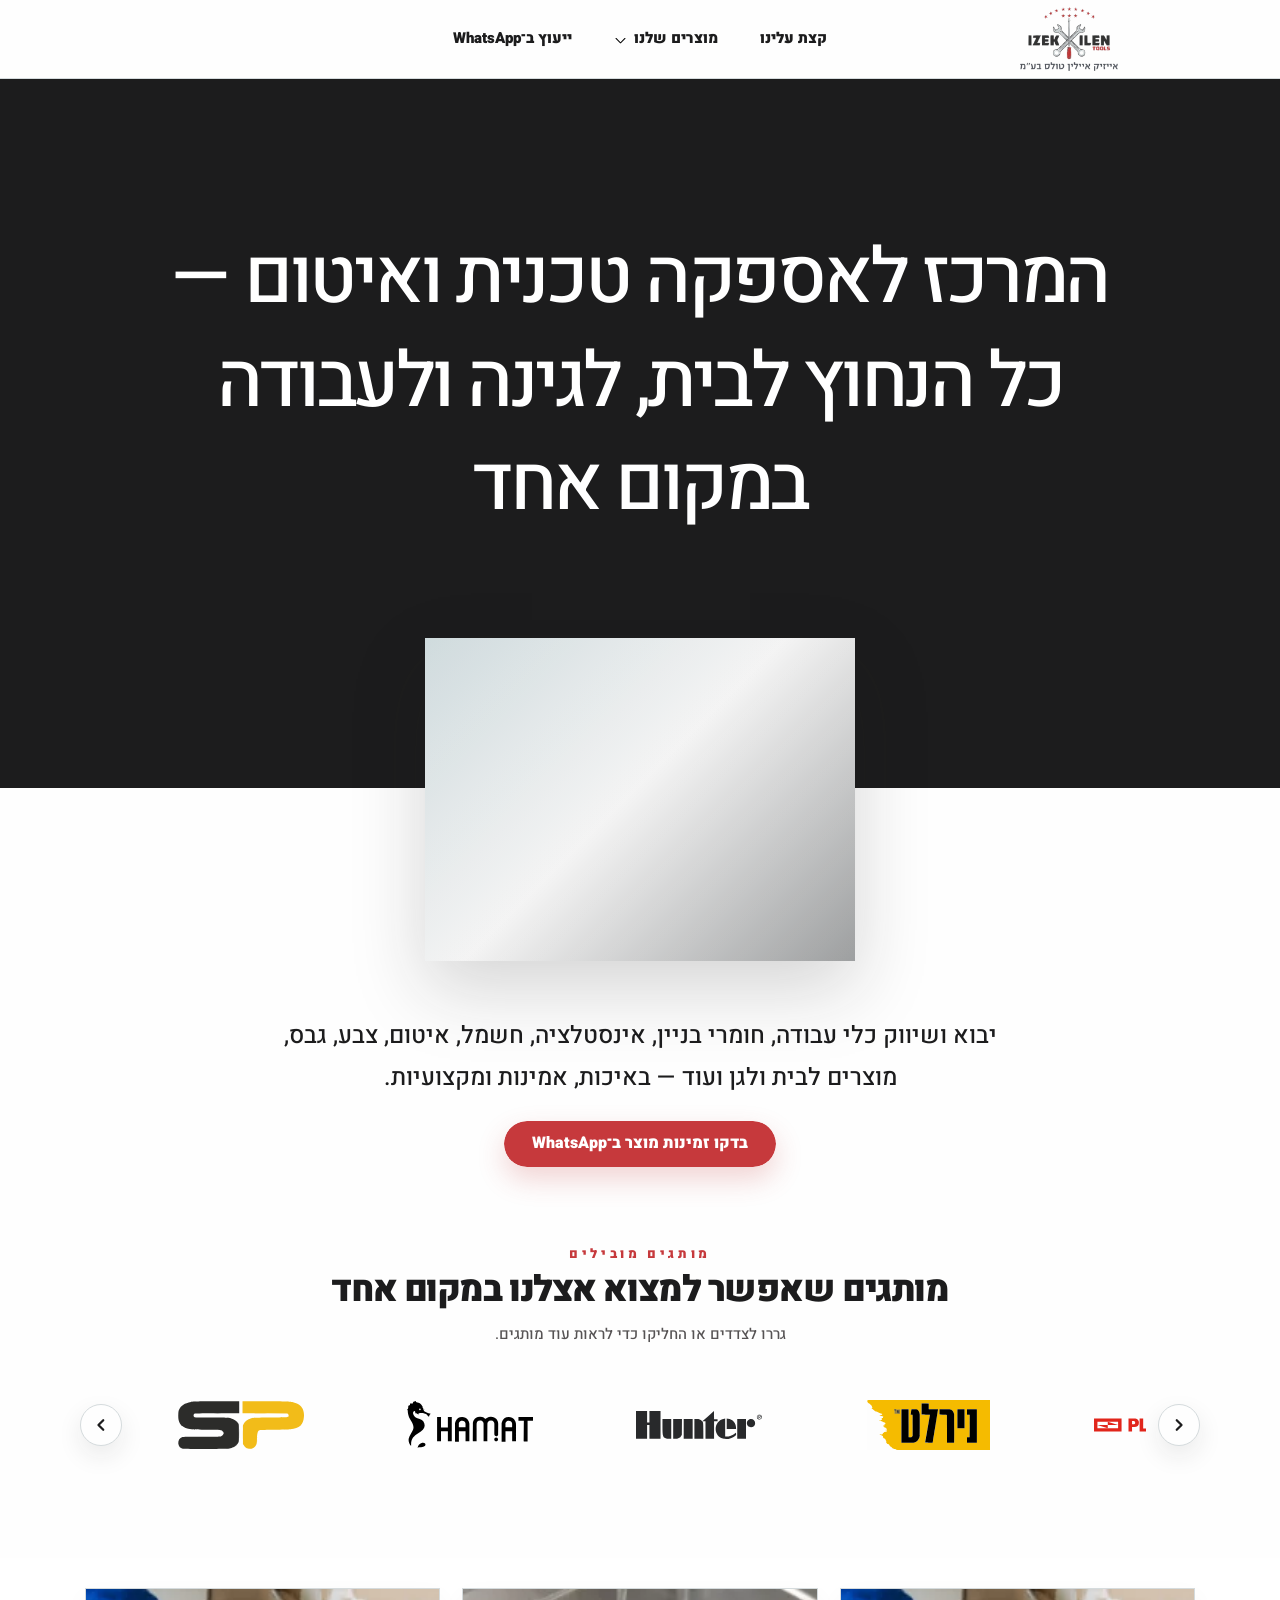
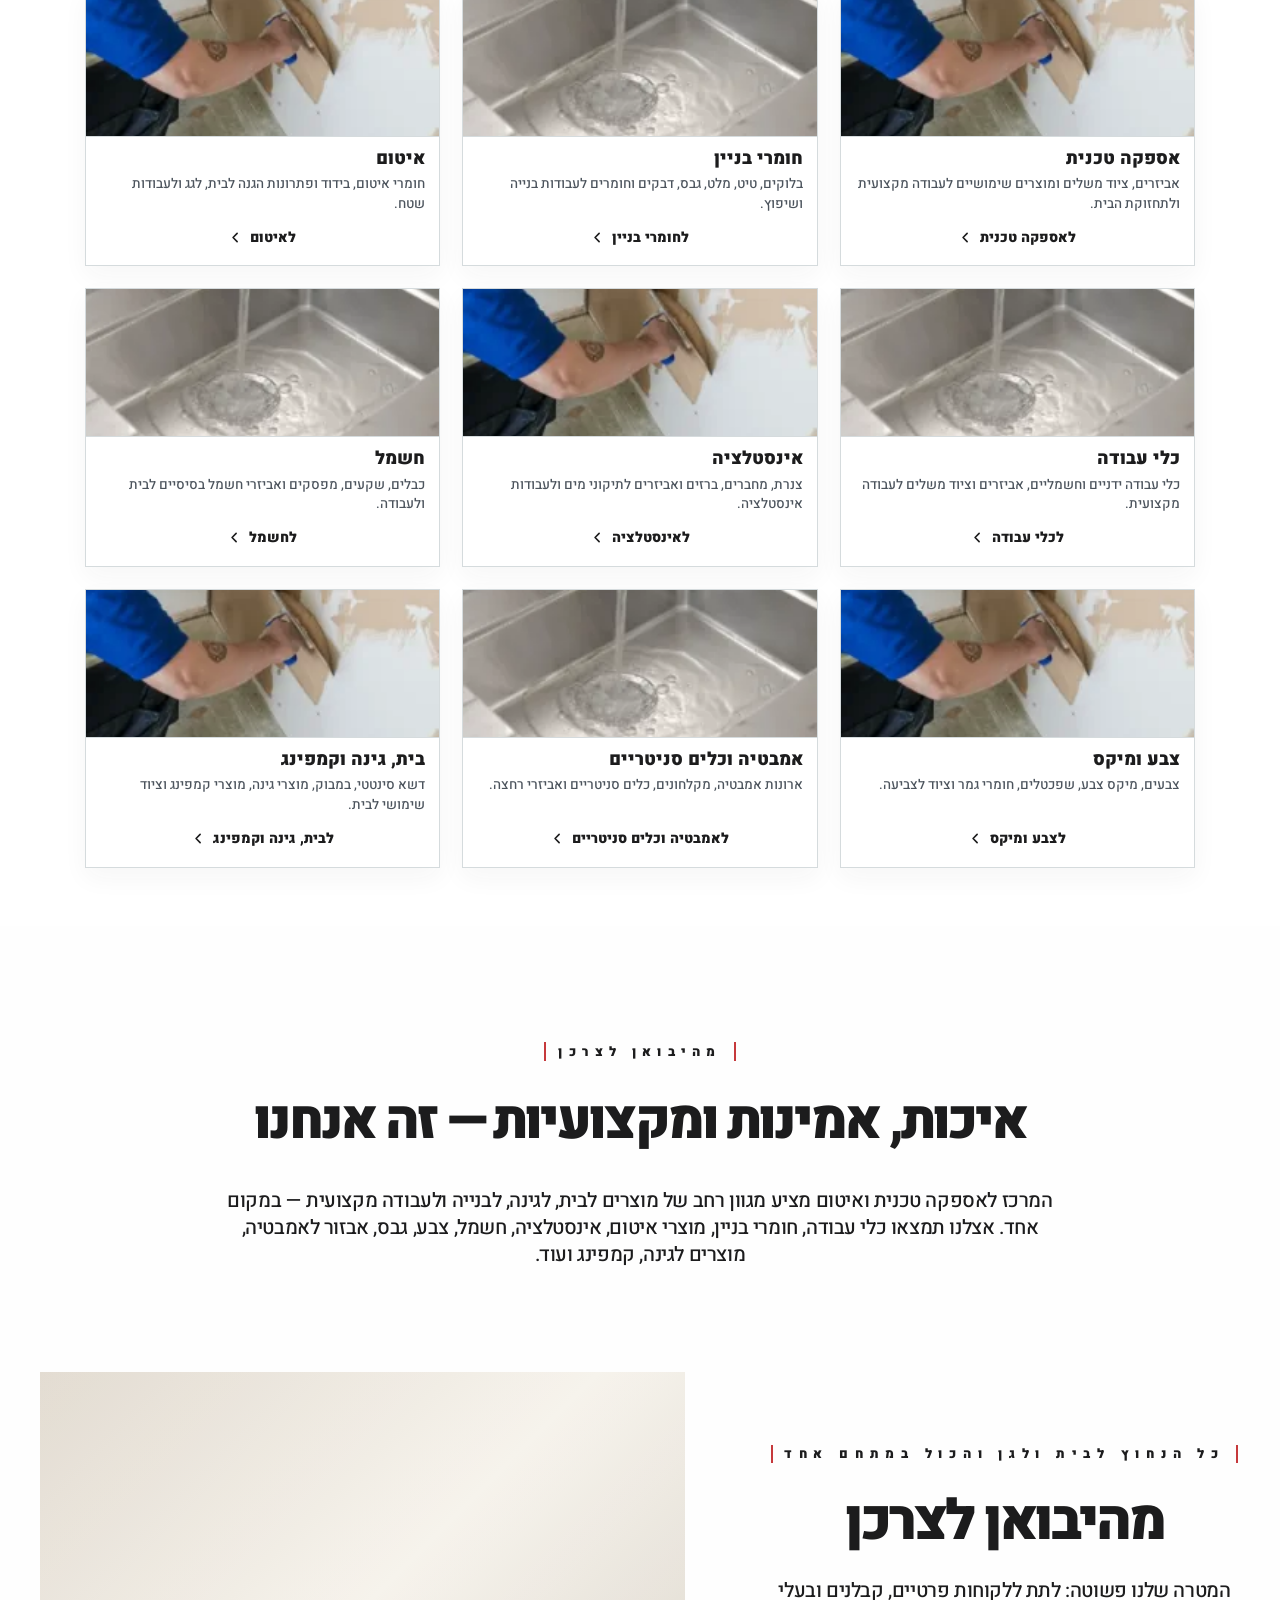
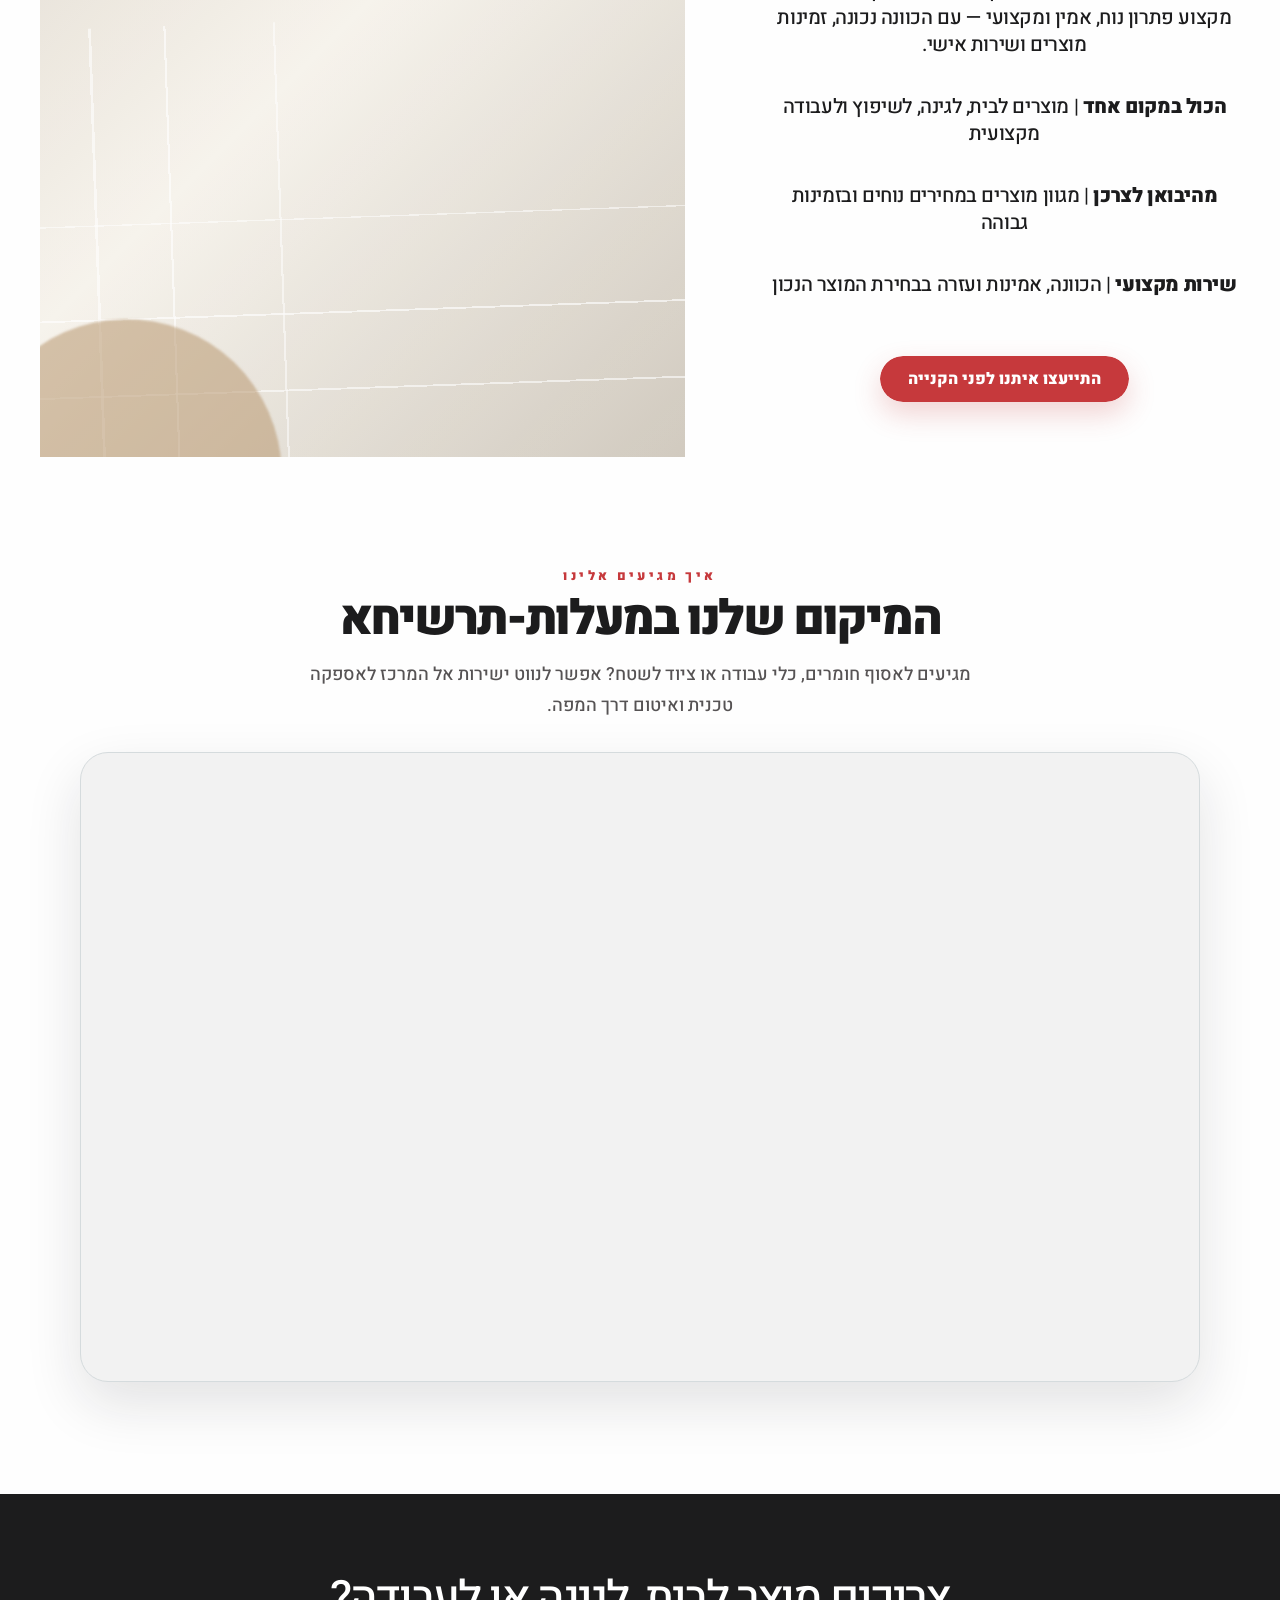
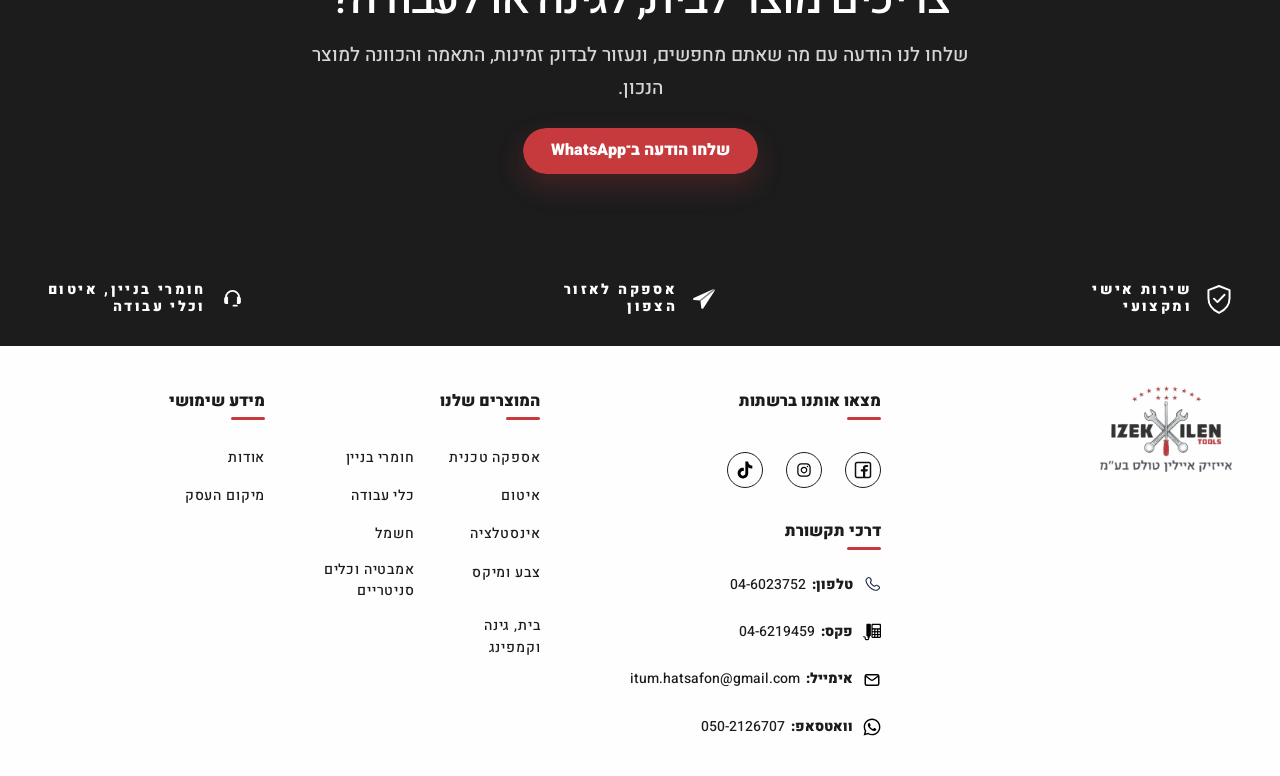
<file: index.html>
﻿
<!DOCTYPE html>

<html dir="rtl" lang="he">
<head>
<meta charset="utf-8"/>
<meta content="width=device-width, initial-scale=1.0" name="viewport"/>
<title>המרכז לאספקה טכנית ואיטום | חומרי איטום וכלי עבודה בצפון</title>
<meta content="המרכז לאספקה טכנית ואיטום במעלות-תרשיחא: חומרי איטום, חומרי בניין, כלי עבודה ואספקה טכנית. מתקשרים או שולחים WhatsApp לקבלת הכוונה וזמינות." name="description"/>
<meta property="og:locale" content="he_IL"/>
<meta property="og:type" content="website"/>
<meta property="og:site_name" content="המרכז לאספקה טכנית ואיטום"/>
<meta property="og:title" content="המרכז לאספקה טכנית ואיטום | חומרי איטום וכלי עבודה בצפון"/>
<meta property="og:description" content="המרכז לאספקה טכנית ואיטום במעלות-תרשיחא: חומרי איטום, חומרי בניין, כלי עבודה ואספקה טכנית. מתקשרים או שולחים WhatsApp לקבלת הכוונה וזמינות."/>
<meta name="twitter:card" content="summary"/>
<meta name="twitter:title" content="המרכז לאספקה טכנית ואיטום | חומרי איטום וכלי עבודה בצפון"/>
<meta name="twitter:description" content="המרכז לאספקה טכנית ואיטום במעלות-תרשיחא: חומרי איטום, חומרי בניין, כלי עבודה ואספקה טכנית. מתקשרים או שולחים WhatsApp לקבלת הכוונה וזמינות."/>
<link rel="preload" href="assets/fonts/heebo/heebo-v28-hebrew_latin-500.woff2" as="font" type="font/woff2" crossorigin/>
<style>@font-face{font-family:"Heebo";font-style:normal;font-weight:500;font-display:swap;src:url("assets/fonts/heebo/heebo-v28-hebrew_latin-500.woff2") format("woff2");}@font-face{font-family:"Heebo";font-style:normal;font-weight:900;font-display:swap;src:url("assets/fonts/heebo/heebo-v28-hebrew_latin-900.woff2") format("woff2");}</style>
<link rel="preload" href="assets/css/site-shell.min.css" as="style" onload="this.onload=null;this.rel='stylesheet'"/>
<noscript><link rel="stylesheet" href="assets/css/site-shell.min.css"/></noscript>
<style data-critical>:root{--brand-dark:#1c1c1d;--brand-red:#c6393c;--steel-light:#c9d6d9;--steel:#909293;--white:#fefefe;--soft-bg:#f2f2f2;--border:#d5dbdd;} *{box-sizing:border-box;} html,body{width:100%;max-width:100%;overflow-x:hidden;} body{margin:0;font-family:"Heebo",Arial,sans-serif;font-weight:500;line-height:1.7;color:var(--brand-dark);background:var(--white);-webkit-text-size-adjust:100%;text-size-adjust:100%;} a{color:inherit;text-decoration:none;} img,svg{display:block;max-width:100%;} .page{min-height:100vh;min-width:0;max-width:100%;background:var(--white);} .container{width:min(1120px,calc(100% - 40px));min-width:0;max-width:100%;margin:0 auto;} .site-header{position:sticky;top:0;z-index:50;background:var(--white);border-bottom:1px solid var(--border);} .header-inner{height:78px;display:grid;grid-template-columns:180px 1fr 180px;align-items:center;gap:24px;} .logo{justify-self:end;display:inline-flex;align-items:center;justify-content:center;min-width:0;} .brand-logo-image{width:auto;height:auto;min-width:0;object-fit:contain;} .brand-logo-image--header{max-width:150px;max-height:64px;} .main-nav{justify-self:center;display:flex;align-items:center;gap:42px;font-size:15px;font-weight:900;} .main-nav a,.desktop-products-toggle{position:relative;padding:8px 0;} .desktop-products-item{position:relative;display:inline-flex;align-items:center;} .desktop-products-toggle{appearance:none;display:inline-flex;align-items:center;gap:7px;border:0;color:inherit;background:transparent;font:inherit;line-height:inherit;direction:rtl;} .desktop-products-toggle__icon{width:13px;height:13px;flex:0 0 auto;margin-top:2px;object-fit:contain;} .desktop-products-menu{position:fixed;top:78px;right:0;left:0;z-index:70;visibility:hidden;pointer-events:none;opacity:0;} .header-action{justify-self:start;} .mobile-menu-toggle,.mobile-menu{display:none;} .hero{min-width:0;max-width:100%;background:var(--white);} .hero-dark{position:relative;z-index:1;display:flex;align-items:center;justify-content:center;padding:148px 0 250px;color:#fff;background:var(--brand-dark);text-align:center;} .hero-title{max-width:980px;margin:0 auto;font-size:clamp(42px,6vw,78px);line-height:1.35;font-weight:500;letter-spacing:-0.045em;text-align:center;overflow-wrap:anywhere;} .hero-support{position:relative;z-index:2;display:flow-root;padding:0 0 62px;background:var(--white);text-align:center;} .hero-image-bridge{position:relative;z-index:2;margin-top:-150px;margin-bottom:54px;} .hero-image-bridge__card{position:relative;width:min(430px,100%);aspect-ratio:4 / 3;margin:0 auto;overflow:hidden;background:linear-gradient(rgba(255,255,255,0.12),rgba(255,255,255,0.12)),linear-gradient(135deg,var(--steel-light),var(--soft-bg) 48%,var(--steel));box-shadow:0 28px 70px rgba(28,28,29,0.18);} .hero-support p{max-width:760px;margin:0 auto 22px;color:var(--brand-dark);font-size:clamp(18px,2vw,24px);line-height:1.75;font-weight:500;overflow-wrap:anywhere;} .btn{--button-bg:var(--brand-red);--button-bg-hover:var(--brand-dark);--button-text:#fff;--button-text-hover:#fff;position:relative;z-index:1;display:inline-flex;align-items:center;justify-content:center;min-height:46px;max-width:100%;padding:11px 28px;overflow:hidden;border:0;border-radius:999px;color:var(--button-text);background:transparent;font-size:16px;line-height:1.2;font-weight:900;text-align:center;white-space:normal;direction:rtl;isolation:isolate;transition:color 0.18s ease 0.1s,transform 0.3s ease,box-shadow 0.3s ease;} .btn::before,.btn::after{content:"";position:absolute;inset-block:0;right:0;border-radius:inherit;pointer-events:none;} .btn::after{width:100%;background:var(--button-bg);z-index:-2;} .btn::before{width:0;background:var(--button-bg-hover);z-index:-1;transition:width 0.34s ease;} .btn:hover,.btn:focus-visible,.btn:active{color:var(--button-text-hover);} .btn:hover{transform:translateY(-1px);} .btn:hover::before,.btn:focus-visible::before,.btn:active::before{width:100%;} .btn-primary{box-shadow:0 12px 28px rgba(198,57,60,0.22);} .btn-primary:hover,.btn-primary:focus-visible{box-shadow:0 16px 34px rgba(28,28,29,0.22);} .skip-link{position:absolute;top:12px;right:12px;z-index:10000;display:inline-flex;align-items:center;justify-content:center;min-height:44px;padding:10px 18px;border:2px solid var(--brand-red);border-radius:999px;color:var(--brand-dark);background:#fff;font-size:15px;line-height:1.2;font-weight:900;transform:translateY(-150%);} .skip-link:focus,.skip-link:focus-visible{transform:translateY(0);} #main-content:focus{outline:none;}:where(a,button,[tabindex]:not([tabindex="-1"])):focus-visible{outline:3px solid rgba(198,57,60,0.36);outline-offset:3px;} .sr-only{position:absolute !important;width:1px !important;height:1px !important;padding:0 !important;margin:-1px !important;overflow:hidden !important;clip:rect(0,0,0,0) !important;white-space:nowrap !important;border:0 !important;} @supports (overflow-x:clip){html,body{overflow-x:clip;}} @media (max-width:900px){.page{padding-top:70px;} .site-header{position:fixed;right:0;left:0;z-index:1000;width:100%;} .header-inner{height:70px;display:flex;justify-content:space-between;gap:14px;} .logo{justify-self:auto;flex:0 1 auto;} .brand-logo-image--header{max-width:128px;max-height:56px;} .main-nav,.header-action,.desktop-products-menu{display:none;} .mobile-menu-toggle{display:inline-flex;align-items:center;justify-content:center;width:44px;height:44px;flex:0 0 44px;order:2;padding:0;border:1px solid var(--border);border-radius:999px;color:var(--brand-dark);background:var(--white);} .mobile-menu-toggle__lines{display:grid;width:20px;gap:5px;} .mobile-menu-toggle__lines span{display:block;width:20px;height:2px;border-radius:999px;background:currentColor;} .mobile-menu{position:fixed;inset-inline:0;top:70px;z-index:999;display:block;width:auto;height:calc(100svh - 70px);max-height:calc(100svh - 70px);overflow:hidden;visibility:hidden;pointer-events:none;} .hero-dark{padding-block:clamp(80px,11svh,112px) clamp(154px,22svh,210px);} .hero-title{font-size:clamp(34px,9vw,58px);line-height:1.24;} .hero-image-bridge{margin-top:-126px;margin-bottom:44px;} .hero-image-bridge__card{box-shadow:0 22px 56px rgba(28,28,29,0.16);} .hero-support p{font-size:clamp(16px,4vw,20px);}} @media (max-width:520px){.container,.site-header .container{width:min(100% - 28px,1120px);} .hero-title{font-size:clamp(30px,10.8vw,38px);line-height:1.25;} .hero-image-bridge{margin-top:-94px;margin-bottom:34px;} .hero-image-bridge__card{width:min(100%,360px);box-shadow:0 18px 42px rgba(28,28,29,0.15);} .hero-support{padding-bottom:46px;} .hero-support p{font-size:18px;line-height:1.65;} .btn{width:min(100%,280px);min-height:44px;padding-inline:20px;}} @media (max-width:360px){.container,.site-header .container{width:min(100% - 24px,1120px);} .header-inner{gap:10px;} .hero-dark{padding-block:68px 124px;} .hero-title{font-size:clamp(28px,10vw,34px);line-height:1.25;letter-spacing:-0.035em;} .hero-image-bridge{margin-top:-82px;margin-bottom:28px;} .hero-support{padding-bottom:40px;} .hero-support p{font-size:16px;}} @media (max-width:900px) and (max-height:480px){.hero-dark{padding-block:46px 118px;}}</style>
</head>
<body class="homepage">
<a class="skip-link" href="#main-content">דלגו לתוכן המרכזי</a>
<div class="page" id="top">
<header class="site-header" data-header="">
<div class="container header-inner">
<a aria-label="חזרה לראש העמוד — אילן איזק, אספקה טכנית ואיטום" class="logo" href="#top">
<img alt="אילן איזק - אספקה טכנית ואיטום" class="brand-logo-image brand-logo-image--header" height="222" src="assets/icons/ui/Izek-Ilen-340.webp" width="340"/>
</a>
<nav aria-label="ניווט ראשי" class="main-nav">
<a href="#about">קצת עלינו</a>
<div class="desktop-products-item">
<button aria-controls="desktop-products-menu" aria-expanded="false" aria-haspopup="true" aria-label="פתיחת רשימת מוצרים" class="desktop-products-toggle" data-desktop-products-toggle="" type="button">
<span>מוצרים שלנו</span>
<img height="13" width="13" decoding="async" aria-hidden="true" alt="" class="desktop-products-toggle__icon" src="assets/icons/ui/Downward-pointer-icon.svg"/>
</button>
<div aria-hidden="true" class="desktop-products-menu" data-desktop-products-menu="" id="desktop-products-menu" inert="">
<div class="desktop-products-menu__inner">
<div aria-label="המוצרים שלנו" class="desktop-products-menu__categories">
<a tabindex="-1" data-a11y-original-tabindex="" href="/categories/technical-supply/">אספקה טכנית</a>
<a tabindex="-1" data-a11y-original-tabindex="" href="/categories/building-materials/">חומרי בניין</a>
<a tabindex="-1" data-a11y-original-tabindex="" href="/categories/waterproofing-insulation/">איטום</a>
<a tabindex="-1" data-a11y-original-tabindex="" href="/categories/tools/">כלי עבודה</a>
<a tabindex="-1" data-a11y-original-tabindex="" href="/categories/plumbing/">אינסטלציה</a>
<a tabindex="-1" data-a11y-original-tabindex="" href="/categories/electrical/">חשמל</a>
<a tabindex="-1" data-a11y-original-tabindex="" href="/categories/paint-drywall/">צבע ומיקס</a>
<a tabindex="-1" data-a11y-original-tabindex="" href="/categories/bathroom-showers/">אמבטיה וכלים סניטריים</a>
<a tabindex="-1" data-a11y-original-tabindex="" href="/categories/home-garden-cleaning/">בית, גינה וקמפינג</a>
</div>
<div aria-label="דרכי תקשורת" class="desktop-products-menu__contact">
<ul class="desktop-products-menu__contact-list">
<li><a tabindex="-1" data-a11y-original-tabindex="" class="desktop-products-menu__contact-link" href="tel:+97246023752"><img decoding="async" alt="" aria-hidden="true" height="18" src="assets/icons/ui/phone-icon.svg" width="18"/><span class="desktop-products-menu__contact-copy"><span class="desktop-products-menu__contact-label">טלפון:</span><span class="desktop-products-menu__contact-value">04-6023752</span></span></a></li>
<li><span class="desktop-products-menu__contact-text"><img decoding="async" alt="" aria-hidden="true" height="18" src="assets/icons/ui/fax-icon.svg" width="18"/><span class="desktop-products-menu__contact-copy"><span class="desktop-products-menu__contact-label">פקס:</span><span class="desktop-products-menu__contact-value">04-6219459</span></span></span></li>
<li><a tabindex="-1" data-a11y-original-tabindex="" class="desktop-products-menu__contact-link" href="mailto:itum.hatsafon@gmail.com"><img decoding="async" alt="" aria-hidden="true" height="18" src="assets/icons/ui/email-icon.svg" width="18"/><span class="desktop-products-menu__contact-copy"><span class="desktop-products-menu__contact-label">אימייל:</span><span class="desktop-products-menu__contact-value">itum.hatsafon@gmail.com</span></span></a></li>
<li><a tabindex="-1" data-a11y-original-tabindex="" class="desktop-products-menu__contact-link" href="https://wa.me/972502126707?text=%D7%A9%D7%9C%D7%95%D7%9D%2C%20%D7%90%D7%A9%D7%9E%D7%97%20%D7%9C%D7%A7%D7%91%D7%9C%20%D7%A2%D7%96%D7%A8%D7%94%20%D7%91%D7%91%D7%97%D7%99%D7%A8%D7%AA%20%D7%9E%D7%95%D7%A6%D7%A8%20%D7%90%D7%95%20%D7%91%D7%93%D7%99%D7%A7%D7%AA%20%D7%96%D7%9E%D7%99%D7%A0%D7%95%D7%AA." rel="noopener" target="_blank"><img decoding="async" alt="" aria-hidden="true" height="18" src="assets/icons/ui/whatsapp-icon.svg" width="18"/><span class="desktop-products-menu__contact-copy"><span class="desktop-products-menu__contact-label">וואטסאפ:</span><span class="desktop-products-menu__contact-value">050-2126707</span></span></a></li>
</ul>
</div>
<div aria-label="פרטי העסק" class="desktop-products-menu__brand-closing">
<div aria-label="אילן איזק - אספקה טכנית ואיטום" class="desktop-products-menu__brand-logo">
<img alt="אילן איזק - אספקה טכנית ואיטום" class="brand-logo-image brand-logo-image--menu" height="222" loading="lazy" src="assets/icons/ui/Izek-Ilen-340.webp" width="340"/>
</div>
<p>אספקה טכנית,המרכז לאספקה טכנית ואיטום אחד</p>
</div>
</div>
</div>
</div>
<a href="https://wa.me/972502126707?text=%D7%A9%D7%9C%D7%95%D7%9D%2C%20%D7%90%D7%A9%D7%9E%D7%97%20%D7%9C%D7%A7%D7%91%D7%9C%20%D7%A2%D7%96%D7%A8%D7%94%20%D7%91%D7%91%D7%97%D7%99%D7%A8%D7%AA%20%D7%9E%D7%95%D7%A6%D7%A8%20%D7%90%D7%95%20%D7%91%D7%93%D7%99%D7%A7%D7%AA%20%D7%96%D7%9E%D7%99%D7%A0%D7%95%D7%AA." rel="noopener" target="_blank">ייעוץ ב־WhatsApp</a>
</nav>
<div class="header-action"></div>
<button aria-controls="mobile-menu" aria-expanded="false" aria-label="פתיחת תפריט" class="mobile-menu-toggle" data-menu-toggle="" type="button">
<span aria-hidden="true" class="mobile-menu-toggle__lines">
<span></span>
<span></span>
<span></span>
</span>
</button>
</div>
<div aria-hidden="true" class="mobile-menu" data-mobile-menu="" id="mobile-menu" inert="" tabindex="-1">
<div class="mobile-menu__clip">
<div class="container mobile-menu__content">
<nav aria-label="תפריט מובייל" class="mobile-menu__nav">
<div class="mobile-products" data-mobile-products="">
<button tabindex="-1" data-a11y-original-tabindex="" aria-controls="mobile-products-menu" aria-expanded="false" aria-label="פתיחת רשימת מוצרים" class="mobile-menu__link mobile-products-toggle" data-mobile-products-toggle="" type="button">
<span class="mobile-products-toggle__label">מוצרים שלנו</span>
<img height="13" width="13" decoding="async" aria-hidden="true" alt="" class="mobile-products-toggle__icon" src="assets/icons/ui/Downward-pointer-icon.svg"/>
</button>
<div aria-hidden="true" class="mobile-products-menu" data-mobile-products-menu="" id="mobile-products-menu" inert="">
<a tabindex="-1" data-a11y-original-tabindex="" href="/categories/technical-supply/">אספקה טכנית</a>
<a tabindex="-1" data-a11y-original-tabindex="" href="/categories/building-materials/">חומרי בניין</a>
<a tabindex="-1" data-a11y-original-tabindex="" href="/categories/waterproofing-insulation/">איטום</a>
<a tabindex="-1" data-a11y-original-tabindex="" href="/categories/tools/">כלי עבודה</a>
<a tabindex="-1" data-a11y-original-tabindex="" href="/categories/plumbing/">אינסטלציה</a>
<a tabindex="-1" data-a11y-original-tabindex="" href="/categories/electrical/">חשמל</a>
<a tabindex="-1" data-a11y-original-tabindex="" href="/categories/paint-drywall/">צבע ומיקס</a>
<a tabindex="-1" data-a11y-original-tabindex="" href="/categories/bathroom-showers/">אמבטיה וכלים סניטריים</a>
<a tabindex="-1" data-a11y-original-tabindex="" href="/categories/home-garden-cleaning/">בית, גינה וקמפינג</a>
</div>
</div>
<a tabindex="-1" data-a11y-original-tabindex="" class="mobile-menu__link" href="#about">קצת עלינו</a>
<a tabindex="-1" data-a11y-original-tabindex="" class="mobile-menu__link" href="https://wa.me/972502126707?text=%D7%A9%D7%9C%D7%95%D7%9D%2C%20%D7%90%D7%A9%D7%9E%D7%97%20%D7%9C%D7%A7%D7%91%D7%9C%20%D7%A2%D7%96%D7%A8%D7%94%20%D7%91%D7%91%D7%97%D7%99%D7%A8%D7%AA%20%D7%9E%D7%95%D7%A6%D7%A8%20%D7%90%D7%95%20%D7%91%D7%93%D7%99%D7%A7%D7%AA%20%D7%96%D7%9E%D7%99%D7%A0%D7%95%D7%AA." rel="noopener" target="_blank">ייעוץ ב־WhatsApp</a>
</nav>
<div class="mobile-menu__quick-actions" aria-label="פעולות מהירות">
  <a tabindex="-1" data-a11y-original-tabindex=""
    class="mobile-menu__quick-action"
    href="tel:+97246023752"
    aria-label="התקשרו אל המרכז לאספקה טכנית ואיטום"
  >
    <img height="19" width="19" decoding="async"
      src="assets/icons/ui/phone-icon.svg"
      alt=""
      aria-hidden="true"
    />
  </a>

  <a tabindex="-1" data-a11y-original-tabindex=""
    class="mobile-menu__quick-action"
    href="#location"
    aria-label="מעבר למפת המיקום של המרכז לאספקה טכנית ואיטום"
  >
    <img height="19" width="19" decoding="async"
      src="assets/icons/ui/location-arrow-icon.svg"
      alt=""
      aria-hidden="true"
    />
  </a>
</div>
<div class="mobile-menu__brand-closing" aria-label="פרטי העסק">
<div aria-label="אילן איזק - אספקה טכנית ואיטום" class="mobile-menu__brand-logo">
<img alt="אילן איזק - אספקה טכנית ואיטום" class="brand-logo-image brand-logo-image--menu" height="222" loading="lazy" src="assets/icons/ui/Izek-Ilen-340.webp" width="340"/>
</div>
<p>אספקה טכנית, חומרי איטום וכלי עבודה במקום אחד</p>
</div>
</div>
</div>
</div>
</header>
<main id="main-content" aria-labelledby="hero-title" tabindex="-1">
<section aria-labelledby="hero-title" class="hero">
<div class="hero-dark">
<div class="container">
<h1 class="hero-title" id="hero-title" dir="rtl">
  המרכז לאספקה טכנית ואיטום — כל הנחוץ לבית, לגינה ולעבודה במקום אחד
</h1>

</div>
</div>
<div class="hero-support" id="about">
<div class="container hero-image-bridge">
<div aria-label="תמונת פרויקט לדוגמה" class="hero-image-bridge__card" role="img"></div>
</div>
<div class="container">
<p>
              יבוא ושיווק כלי עבודה, חומרי בניין, אינסטלציה, חשמל, איטום, צבע, גבס, מוצרים לבית ולגן ועוד — באיכות, אמינות ומקצועיות.
            </p>
<a class="btn btn-primary" href="https://wa.me/972502126707?text=%D7%A9%D7%9C%D7%95%D7%9D%2C%20%D7%90%D7%A9%D7%9E%D7%97%20%D7%9C%D7%A7%D7%91%D7%9C%20%D7%A2%D7%96%D7%A8%D7%94%20%D7%91%D7%91%D7%97%D7%99%D7%A8%D7%AA%20%D7%9E%D7%95%D7%A6%D7%A8%20%D7%90%D7%95%20%D7%91%D7%93%D7%99%D7%A7%D7%AA%20%D7%96%D7%9E%D7%99%D7%A0%D7%95%D7%AA." rel="noopener" target="_blank">
              בדקו זמינות מוצר ב־WhatsApp
            </a>
</div>
</div>
</section>

<section aria-labelledby="brand-strip-title" class="brand-strip-section">
<div class="brand-strip-container">
<div class="brand-strip-heading">
<p class="brand-strip-kicker">מותגים מובילים</p>
<h2 id="brand-strip-title">מותגים שאפשר למצוא אצלנו במקום אחד</h2>
<p class="brand-strip-hint">גררו לצדדים או החליקו כדי לראות עוד מותגים.</p>
</div>
<div class="brand-strip-shell">
<button aria-controls="brand-strip-track" aria-label="הצג מותגים הבאים" class="brand-strip-arrow brand-strip-arrow-next" type="button">
<svg aria-hidden="true" focusable="false" viewBox="0 0 16 16">
<path d="M6 3.75 10.25 8 6 12.25" fill="none" stroke="currentColor" stroke-linecap="round" stroke-linejoin="round" stroke-width="2"></path>
</svg>
</button>
<div aria-label="רשימת מותגים נגללת" class="brand-strip-track" data-brand-strip="" id="brand-strip-track" role="region" tabindex="0">
<article class="brand-logo-card"><img alt="SP" decoding="async" height="229" loading="lazy" src="/assets/icons/ui/sp.svg" width="606"/></article>
<article class="brand-logo-card"><img alt="חמת" decoding="async" height="578" loading="lazy" src="/assets/icons/ui/Hamat.svg" width="1548"/></article>
<article class="brand-logo-card"><img alt="Hunter" decoding="async" height="47" loading="lazy" src="/assets/icons/ui/Hunter.svg" width="207"/></article>
<article class="brand-logo-card"><img alt="נירלט" decoding="async" height="1029" loading="lazy" src="/assets/icons/ui/Niralt.svg" width="2534"/></article>
<article class="brand-logo-card"><img alt="פלסאון" decoding="async" height="183" loading="lazy" src="/assets/icons/ui/Plasson.svg" width="1551"/></article>
<article class="brand-logo-card"><img alt="חוליות" decoding="async" height="44" loading="lazy" src="/assets/icons/ui/huliot.svg" width="313"/></article>
<article class="brand-logo-card"><img alt="סיקה" decoding="async" height="80" loading="lazy" src="/assets/icons/ui/Sika.svg" width="93"/></article>
<article class="brand-logo-card"><img alt="טמבור" decoding="async" height="90" loading="lazy" src="/assets/icons/ui/Tambor.svg" width="400"/></article>
</div>
<button aria-controls="brand-strip-track" aria-label="הצג מותגים קודמים" class="brand-strip-arrow brand-strip-arrow-prev" type="button">
<svg aria-hidden="true" focusable="false" viewBox="0 0 16 16">
<path d="M10 3.75 5.75 8 10 12.25" fill="none" stroke="currentColor" stroke-linecap="round" stroke-linejoin="round" stroke-width="2"></path>
</svg>
</button>
</div>
</div>
</section>
<section aria-labelledby="services-title" class="category-section">
<h2 class="sr-only" id="services-title">&#1511;&#1496;&#1490;&#1493;&#1512;&#1497;&#1493;&#1514; &#1502;&#1493;&#1510;&#1512;&#1497;&#1501;</h2>
<div class="category-grid">
<article class="category-card">
<div class="category-card__media">
<img decoding="async" alt="המחשה למוצרי אספקה טכנית" height="270" loading="lazy" src="/assets/images/homepage/category-work.webp" srcset="/assets/images/homepage/category-work-240.webp 240w, /assets/images/homepage/category-work-360.webp 360w, /assets/images/homepage/category-work.webp 540w" sizes="(max-width: 340px) calc(100vw - 24px), (max-width: 760px) calc((100vw - 42px) / 2), 355px" width="540"/>
</div>
<div class="category-card__body">
<h3 class="category-card__title">אספקה טכנית</h3>
<p class="category-card__description">אביזרים, ציוד משלים ומוצרים שימושיים לעבודה מקצועית ולתחזוקת הבית.</p>
<a aria-label="לאספקה טכנית" class="category-card__cta" href="/categories/technical-supply/"><span class="category-card__cta-text">לאספקה טכנית</span><svg aria-hidden="true" class="category-card__cta-icon" focusable="false" viewBox="0 0 16 16">
<path d="M10 3L5 8L10 13" fill="none" stroke="currentColor" stroke-linecap="round" stroke-linejoin="round" stroke-width="2"></path>
</svg></a>
</div>
</article>
<article class="category-card">
<div class="category-card__media">
<img decoding="async" alt="המחשה לחומרי בניין" height="270" loading="lazy" src="/assets/images/homepage/category-plumbing.webp" srcset="/assets/images/homepage/category-plumbing-240.webp 240w, /assets/images/homepage/category-plumbing-360.webp 360w, /assets/images/homepage/category-plumbing.webp 540w" sizes="(max-width: 340px) calc(100vw - 24px), (max-width: 760px) calc((100vw - 42px) / 2), 355px" width="540"/>
</div>
<div class="category-card__body">
<h3 class="category-card__title">חומרי בניין</h3>
<p class="category-card__description">בלוקים, טיט, מלט, גבס, דבקים וחומרים לעבודות בנייה ושיפוץ.</p>
<a aria-label="לחומרי בניין" class="category-card__cta" href="/categories/building-materials/"><span class="category-card__cta-text">לחומרי בניין</span><svg aria-hidden="true" class="category-card__cta-icon" focusable="false" viewBox="0 0 16 16">
<path d="M10 3L5 8L10 13" fill="none" stroke="currentColor" stroke-linecap="round" stroke-linejoin="round" stroke-width="2"></path>
</svg></a>
</div>
</article>
<article class="category-card">
<div class="category-card__media">
<img decoding="async" alt="המחשה לאיטום" height="270" loading="lazy" src="/assets/images/homepage/category-work.webp" srcset="/assets/images/homepage/category-work-240.webp 240w, /assets/images/homepage/category-work-360.webp 360w, /assets/images/homepage/category-work.webp 540w" sizes="(max-width: 340px) calc(100vw - 24px), (max-width: 760px) calc((100vw - 42px) / 2), 355px" width="540"/>
</div>
<div class="category-card__body">
<h3 class="category-card__title">איטום</h3>
<p class="category-card__description">חומרי איטום, בידוד ופתרונות הגנה לבית, לגג ולעבודות שטח.</p>
<a aria-label="לאיטום" class="category-card__cta" href="/categories/waterproofing-insulation/"><span class="category-card__cta-text">לאיטום</span><svg aria-hidden="true" class="category-card__cta-icon" focusable="false" viewBox="0 0 16 16">
<path d="M10 3L5 8L10 13" fill="none" stroke="currentColor" stroke-linecap="round" stroke-linejoin="round" stroke-width="2"></path>
</svg></a>
</div>
</article>
<article class="category-card">
<div class="category-card__media">
<img decoding="async" alt="המחשה לכלי עבודה מקצועיים" height="270" loading="lazy" src="/assets/images/homepage/category-plumbing.webp" srcset="/assets/images/homepage/category-plumbing-240.webp 240w, /assets/images/homepage/category-plumbing-360.webp 360w, /assets/images/homepage/category-plumbing.webp 540w" sizes="(max-width: 340px) calc(100vw - 24px), (max-width: 760px) calc((100vw - 42px) / 2), 355px" width="540"/>
</div>
<div class="category-card__body">
<h3 class="category-card__title">כלי עבודה</h3>
<p class="category-card__description">כלי עבודה ידניים וחשמליים, אביזרים וציוד משלים לעבודה מקצועית.</p>
<a aria-label="לכלי עבודה" class="category-card__cta" href="/categories/tools/"><span class="category-card__cta-text">לכלי עבודה</span><svg aria-hidden="true" class="category-card__cta-icon" focusable="false" viewBox="0 0 16 16">
<path d="M10 3L5 8L10 13" fill="none" stroke="currentColor" stroke-linecap="round" stroke-linejoin="round" stroke-width="2"></path>
</svg></a>
</div>
</article>
<article class="category-card">
<div class="category-card__media">
<img decoding="async" alt="המחשה למוצרי אינסטלציה" height="270" loading="lazy" src="/assets/images/homepage/category-work.webp" srcset="/assets/images/homepage/category-work-240.webp 240w, /assets/images/homepage/category-work-360.webp 360w, /assets/images/homepage/category-work.webp 540w" sizes="(max-width: 340px) calc(100vw - 24px), (max-width: 760px) calc((100vw - 42px) / 2), 355px" width="540"/>
</div>
<div class="category-card__body">
<h3 class="category-card__title">אינסטלציה</h3>
<p class="category-card__description">צנרת, מחברים, ברזים ואביזרים לתיקוני מים ולעבודות אינסטלציה.</p>
<a aria-label="לאינסטלציה" class="category-card__cta" href="/categories/plumbing/"><span class="category-card__cta-text">לאינסטלציה</span><svg aria-hidden="true" class="category-card__cta-icon" focusable="false" viewBox="0 0 16 16">
<path d="M10 3L5 8L10 13" fill="none" stroke="currentColor" stroke-linecap="round" stroke-linejoin="round" stroke-width="2"></path>
</svg></a>
</div>
</article>
<article class="category-card">
<div class="category-card__media">
<img decoding="async" alt="המחשה לאביזרי חשמל" height="270" loading="lazy" src="/assets/images/homepage/category-plumbing.webp" srcset="/assets/images/homepage/category-plumbing-240.webp 240w, /assets/images/homepage/category-plumbing-360.webp 360w, /assets/images/homepage/category-plumbing.webp 540w" sizes="(max-width: 340px) calc(100vw - 24px), (max-width: 760px) calc((100vw - 42px) / 2), 355px" width="540"/>
</div>
<div class="category-card__body">
<h3 class="category-card__title">חשמל</h3>
<p class="category-card__description">כבלים, שקעים, מפסקים ואביזרי חשמל בסיסיים לבית ולעבודה.</p>
<a aria-label="לחשמל" class="category-card__cta" href="/categories/electrical/"><span class="category-card__cta-text">לחשמל</span><svg aria-hidden="true" class="category-card__cta-icon" focusable="false" viewBox="0 0 16 16">
<path d="M10 3L5 8L10 13" fill="none" stroke="currentColor" stroke-linecap="round" stroke-linejoin="round" stroke-width="2"></path>
</svg></a>
</div>
</article>
<article class="category-card">
<div class="category-card__media">
<img decoding="async" alt="המחשה למוצרי צבע ומיקס" height="270" loading="lazy" src="/assets/images/homepage/category-work.webp" srcset="/assets/images/homepage/category-work-240.webp 240w, /assets/images/homepage/category-work-360.webp 360w, /assets/images/homepage/category-work.webp 540w" sizes="(max-width: 340px) calc(100vw - 24px), (max-width: 760px) calc((100vw - 42px) / 2), 355px" width="540"/>
</div>
<div class="category-card__body">
<h3 class="category-card__title">צבע ומיקס</h3>
<p class="category-card__description">צבעים, מיקס צבע, שפכטלים, חומרי גמר וציוד לצביעה.</p>
<a aria-label="לצבע ומיקס" class="category-card__cta" href="/categories/paint-drywall/"><span class="category-card__cta-text">לצבע ומיקס</span><svg aria-hidden="true" class="category-card__cta-icon" focusable="false" viewBox="0 0 16 16">
<path d="M10 3L5 8L10 13" fill="none" stroke="currentColor" stroke-linecap="round" stroke-linejoin="round" stroke-width="2"></path>
</svg></a>
</div>
</article>
<article class="category-card">
<div class="category-card__media">
<img decoding="async" alt="המחשה למוצרי אמבטיה וכלים סניטריים" height="270" loading="lazy" src="/assets/images/homepage/category-plumbing.webp" srcset="/assets/images/homepage/category-plumbing-240.webp 240w, /assets/images/homepage/category-plumbing-360.webp 360w, /assets/images/homepage/category-plumbing.webp 540w" sizes="(max-width: 340px) calc(100vw - 24px), (max-width: 760px) calc((100vw - 42px) / 2), 355px" width="540"/>
</div>
<div class="category-card__body">
<h3 class="category-card__title">אמבטיה וכלים סניטריים</h3>
<p class="category-card__description">ארונות אמבטיה, מקלחונים, כלים סניטריים ואביזרי רחצה.</p>
<a aria-label="לאמבטיה וכלים סניטריים" class="category-card__cta" href="/categories/bathroom-showers/"><span class="category-card__cta-text">לאמבטיה וכלים סניטריים</span><svg aria-hidden="true" class="category-card__cta-icon" focusable="false" viewBox="0 0 16 16">
<path d="M10 3L5 8L10 13" fill="none" stroke="currentColor" stroke-linecap="round" stroke-linejoin="round" stroke-width="2"></path>
</svg></a>
</div>
</article>
<article class="category-card">
<div class="category-card__media">
<img decoding="async" alt="המחשה למוצרים לבית, לגינה ולקמפינג" height="270" loading="lazy" src="/assets/images/homepage/category-work.webp" srcset="/assets/images/homepage/category-work-240.webp 240w, /assets/images/homepage/category-work-360.webp 360w, /assets/images/homepage/category-work.webp 540w" sizes="(max-width: 340px) calc(100vw - 24px), (max-width: 760px) calc((100vw - 42px) / 2), 355px" width="540"/>
</div>
<div class="category-card__body">
<h3 class="category-card__title">בית, גינה וקמפינג</h3>
<p class="category-card__description">דשא סינטטי, במבוק, מוצרי גינה, מוצרי קמפינג וציוד שימושי לבית.</p>
<a aria-label="לבית, גינה וקמפינג" class="category-card__cta" href="/categories/home-garden-cleaning/"><span class="category-card__cta-text">לבית, גינה וקמפינג</span><svg aria-hidden="true" class="category-card__cta-icon" focusable="false" viewBox="0 0 16 16">
<path d="M10 3L5 8L10 13" fill="none" stroke="currentColor" stroke-linecap="round" stroke-linejoin="round" stroke-width="2"></path>
</svg></a>
</div>
</article>
</div>
</section>

<section aria-labelledby="construction-feature-intro-title" class="construction-feature">
<div class="construction-feature__intro">
<p class="construction-feature__intro-eyebrow">מהיבואן לצרכן</p>
<h2 class="construction-feature__intro-title" id="construction-feature-intro-title">איכות, אמינות ומקצועיות — זה אנחנו</h2>
<p class="construction-feature__intro-text">
המרכז לאספקה טכנית ואיטום מציע מגוון רחב של מוצרים לבית, לגינה, לבנייה ולעבודה מקצועית — במקום אחד. אצלנו תמצאו כלי עבודה, חומרי בניין, מוצרי איטום, אינסטלציה, חשמל, צבע, גבס, אבזור לאמבטיה, מוצרים לגינה, קמפינג ועוד.
</p>
</div>
<div class="construction-feature__inner">
<div aria-label="תמונה זמנית של תכנון והתאמת חומרים" class="construction-feature__image" role="img"></div>
<div class="construction-feature__content">
<p class="construction-feature__eyebrow">כל הנחוץ לבית ולגן והכול במתחם אחד</p>
<h3 class="construction-feature__title" id="construction-feature-title">מהיבואן לצרכן</h3>
<p class="construction-feature__text">
המטרה שלנו פשוטה: לתת ללקוחות פרטיים, קבלנים ובעלי מקצוע פתרון נוח, אמין ומקצועי — עם הכוונה נכונה, זמינות מוצרים ושירות אישי.
</p>
<ul class="construction-feature__points">
<li><strong>הכול במקום אחד</strong> | מוצרים לבית, לגינה, לשיפוץ ולעבודה מקצועית</li>
<li><strong>מהיבואן לצרכן</strong> | מגוון מוצרים במחירים נוחים ובזמינות גבוהה</li>
<li><strong>שירות מקצועי</strong> | הכוונה, אמינות ועזרה בבחירת המוצר הנכון</li>
</ul>
<a class="btn btn-primary" href="https://wa.me/972502126707?text=%D7%A9%D7%9C%D7%95%D7%9D%2C%20%D7%90%D7%A9%D7%9E%D7%97%20%D7%9C%D7%A7%D7%91%D7%9C%20%D7%A2%D7%96%D7%A8%D7%94%20%D7%91%D7%91%D7%97%D7%99%D7%A8%D7%AA%20%D7%9E%D7%95%D7%A6%D7%A8%20%D7%90%D7%95%20%D7%91%D7%93%D7%99%D7%A7%D7%AA%20%D7%96%D7%9E%D7%99%D7%A0%D7%95%D7%AA." rel="noopener" target="_blank">התייעצו איתנו לפני הקנייה</a>
</div>
</div>
</section>

<section aria-labelledby="business-location-title" class="business-location" id="location">
<div class="business-location__inner">
<div class="business-location__text">
<p class="business-location__eyebrow">איך מגיעים אלינו</p>
<h2 class="business-location__title" id="business-location-title">המיקום שלנו במעלות-תרשיחא</h2>
<p class="business-location__description">
מגיעים לאסוף חומרים, כלי עבודה או ציוד לשטח? אפשר לנווט ישירות אל המרכז לאספקה טכנית ואיטום דרך המפה.
</p>
</div>
<div class="business-location__map">
<iframe allowfullscreen="" data-lazy-map="" data-src="https://www.google.com/maps/embed?pb=!1m18!1m12!1m3!1d3345.44401352865!2d35.268640700000006!3d33.018430800000004!2m3!1f0!2f0!3f0!3m2!1i1024!2i768!4f13.1!3m3!1m2!1s0x151c2dafc5e4ac9d%3A0x76171463d651bbc8!2z15TXnteo15vXliDXnNeQ16HXpNen15Qg15jXm9eg15nXqiDXldeQ15nXmNeV150!5e0!3m2!1siw!2sil!4v1781374494841!5m2!1siw!2sil" height="630" loading="lazy" referrerpolicy="strict-origin-when-cross-origin" title="מפת הגעה אל המרכז לאספקה טכנית ואיטום במעלות-תרשיחא" width="1120"></iframe>
<noscript><iframe allowfullscreen="" height="630" loading="lazy" referrerpolicy="strict-origin-when-cross-origin" src="https://www.google.com/maps/embed?pb=!1m18!1m12!1m3!1d3345.44401352865!2d35.268640700000006!3d33.018430800000004!2m3!1f0!2f0!3f0!3m2!1i1024!2i768!4f13.1!3m3!1m2!1s0x151c2dafc5e4ac9d%3A0x76171463d651bbc8!2z15TXnteo15vXliDXnNeQ16HXpNen15Qg15jXm9eg15nXqiDXldeQ15nXmNeV150!5e0!3m2!1siw!2sil!4v1781374494841!5m2!1siw!2sil" title="מפת הגעה אל המרכז לאספקה טכנית ואיטום במעלות-תרשיחא" width="1120"></iframe></noscript>
</div>
</div>
</section>
<section aria-labelledby="final-title" class="final-cta">
<div class="container">
<h2 id="final-title">צריכים מוצר לבית, לגינה או לעבודה?</h2>
<p>
            שלחו לנו הודעה עם מה שאתם מחפשים, ונעזור לבדוק זמינות, התאמה והכוונה למוצר הנכון.
          </p>
<a class="btn btn-primary" href="https://wa.me/972502126707?text=%D7%A9%D7%9C%D7%95%D7%9D%2C%20%D7%90%D7%A9%D7%9E%D7%97%20%D7%9C%D7%A7%D7%91%D7%9C%20%D7%A2%D7%96%D7%A8%D7%94%20%D7%91%D7%91%D7%97%D7%99%D7%A8%D7%AA%20%D7%9E%D7%95%D7%A6%D7%A8%20%D7%90%D7%95%20%D7%91%D7%93%D7%99%D7%A7%D7%AA%20%D7%96%D7%9E%D7%99%D7%A0%D7%95%D7%AA." rel="noopener" target="_blank">
            שלחו הודעה ב־WhatsApp
          </a>
</div>
</section>
</main>
<footer aria-label="כותרת תחתונה" class="lametric-footer">
<div aria-label="יתרונות השירות" class="lametric-footer__benefits">
<div class="lametric-footer__benefits-inner">
<div class="lametric-footer__benefit">
<svg aria-hidden="true" class="lametric-footer__benefit-icon" focusable="false" viewBox="0 0 32 38">
<path d="M16 3L29 8V18C29 26.5 24.1 32.2 16 36C7.9 32.2 3 26.5 3 18V8L16 3Z" fill="none" stroke="currentColor" stroke-linejoin="round" stroke-width="2.4"></path>
<path d="M9.8 18.6L14.1 22.8L22.8 13.8" fill="none" stroke="currentColor" stroke-linecap="round" stroke-linejoin="round" stroke-width="2.4"></path>
</svg>
<span class="lametric-footer__benefit-text">שירות אישי<br/>ומקצועי</span>
</div>
<div class="lametric-footer__benefit">
<svg aria-hidden="true" class="lametric-footer__benefit-icon" focusable="false" viewBox="0 0 32 32">
<path d="M3.4 15.2L28.2 4.2C29.7 3.5 31 5.1 30.1 6.5L15.8 28.5C15 29.7 13.2 29.2 13.1 27.8L12.1 18.6L3.7 17.8C2.4 17.7 2.2 15.8 3.4 15.2Z" fill="currentColor"></path>
<path d="M12.5 18.2L29 5" fill="none" opacity="0.55" stroke="var(--brand-dark)" stroke-linecap="round" stroke-width="1.8"></path>
</svg>
<span class="lametric-footer__benefit-text">אספקה לאזור<br/>הצפון</span>
</div>
<div class="lametric-footer__benefit">
<svg aria-hidden="true" class="lametric-footer__benefit-icon" focusable="false" viewBox="0 0 32 32">
<path d="M7.5 17.3V14.7C7.5 10 11.3 6.2 16 6.2C20.7 6.2 24.5 10 24.5 14.7V17.3" fill="none" stroke="currentColor" stroke-linecap="round" stroke-width="2.3"></path>
<path d="M5.3 16.4C5.3 14.9 6.5 13.7 8 13.7H10.3V23.1H8C6.5 23.1 5.3 21.9 5.3 20.4V16.4Z" fill="currentColor"></path>
<path d="M21.7 13.7H24C25.5 13.7 26.7 14.9 26.7 16.4V20.4C26.7 21.9 25.5 23.1 24 23.1H21.7V13.7Z" fill="currentColor"></path>
<path d="M21.6 25.2H17.3" fill="none" stroke="currentColor" stroke-linecap="round" stroke-width="2.3"></path>
</svg>
<span class="lametric-footer__benefit-text">חומרי בניין, איטום<br/>וכלי עבודה</span>
</div>
</div>
</div>
<div class="lametric-footer__main">
<div class="lametric-footer__main-inner">
<div class="lametric-footer__brand">
<a aria-label="חזרה לראש העמוד — אילן איזק, אספקה טכנית ואיטום" class="lametric-footer__logo" href="#top">
<img alt="אילן איזק - אספקה טכנית ואיטום" class="brand-logo-image brand-logo-image--footer" height="222" loading="lazy" src="assets/icons/ui/Izek-Ilen-340.webp" width="340"/>
</a>
</div>
<div class="lametric-footer__social">
<h2 class="lametric-footer__social-title">מצאו אותנו ברשתות</h2>
<ul aria-label="קישורים לרשתות חברתיות" class="lametric-footer__social-list"><li><a aria-label="פייסבוק של המרכז לאספקה טכנית ואיטום" class="lametric-footer__social-link" href="https://www.facebook.com/izekilentools/?locale=he_IL" rel="noopener" target="_blank"><img decoding="async" alt="" aria-hidden="true" height="18" loading="lazy" src="assets/icons/ui/facebook-icon.svg" width="18"/></a></li><li><span aria-label="אינסטגרם — חסר קישור אמיתי לפני עלייה לאוויר" class="lametric-footer__social-link" data-placeholder-link="true" role="img"><img decoding="async" alt="" aria-hidden="true" height="18" loading="lazy" src="assets/icons/ui/instagram-icon.svg" width="18"/></span></li><li><span aria-label="טיקטוק — חסר קישור אמיתי לפני עלייה לאוויר" class="lametric-footer__social-link" data-placeholder-link="true" role="img"><img decoding="async" alt="" aria-hidden="true" height="18" loading="lazy" src="assets/icons/ui/tiktok-icon.svg" width="18"/></span></li></ul>
<div class="lametric-footer__contact" id="footer-contact"><h2 class="lametric-footer__title lametric-footer__contact-title">דרכי תקשורת</h2><ul aria-label="דרכי תקשורת" class="lametric-footer__contact-list"><li class="lametric-footer__contact-item"><a class="lametric-footer__contact-link" href="tel:+97246023752"><img decoding="async" alt="" aria-hidden="true" height="18" loading="lazy" src="assets/icons/ui/phone-icon.svg" width="18"/><span class="lametric-footer__contact-copy"><span class="lametric-footer__contact-label">טלפון:</span><span class="lametric-footer__contact-value">04-6023752</span></span></a></li><li class="lametric-footer__contact-item"><span class="lametric-footer__contact-text"><img decoding="async" alt="" aria-hidden="true" height="18" loading="lazy" src="assets/icons/ui/fax-icon.svg" width="18"/><span class="lametric-footer__contact-copy"><span class="lametric-footer__contact-label">פקס:</span><span class="lametric-footer__contact-value">04-6219459</span></span></span></li><li class="lametric-footer__contact-item"><a class="lametric-footer__contact-link" href="mailto:itum.hatsafon@gmail.com"><img decoding="async" alt="" aria-hidden="true" height="18" loading="lazy" src="assets/icons/ui/email-icon.svg" width="18"/><span class="lametric-footer__contact-copy"><span class="lametric-footer__contact-label">אימייל:</span><span class="lametric-footer__contact-value">itum.hatsafon@gmail.com</span></span></a></li><li class="lametric-footer__contact-item"><a class="lametric-footer__contact-link" href="https://wa.me/972502126707?text=%D7%A9%D7%9C%D7%95%D7%9D%2C%20%D7%90%D7%A9%D7%9E%D7%97%20%D7%9C%D7%A7%D7%91%D7%9C%20%D7%A2%D7%96%D7%A8%D7%94%20%D7%91%D7%91%D7%97%D7%99%D7%A8%D7%AA%20%D7%9E%D7%95%D7%A6%D7%A8%20%D7%90%D7%95%20%D7%91%D7%93%D7%99%D7%A7%D7%AA%20%D7%96%D7%9E%D7%99%D7%A0%D7%95%D7%AA." rel="noopener" target="_blank"><img decoding="async" alt="" aria-hidden="true" height="18" loading="lazy" src="assets/icons/ui/whatsapp-icon.svg" width="18"/><span class="lametric-footer__contact-copy"><span class="lametric-footer__contact-label">וואטסאפ:</span><span class="lametric-footer__contact-value">050-2126707</span></span></a></li></ul></div></div>
<nav aria-label="המוצרים שלנו" class="lametric-footer__column">
<h2 class="lametric-footer__title">המוצרים שלנו</h2>
<ul class="lametric-footer__links lametric-footer__links--products"><li><a href="/categories/technical-supply/">אספקה טכנית</a></li><li><a href="/categories/building-materials/">חומרי בניין</a></li><li><a href="/categories/waterproofing-insulation/">איטום</a></li><li><a href="/categories/tools/">כלי עבודה</a></li><li><a href="/categories/plumbing/">אינסטלציה</a></li><li><a href="/categories/electrical/">חשמל</a></li><li><a href="/categories/paint-drywall/">צבע ומיקס</a></li><li><a href="/categories/bathroom-showers/">אמבטיה וכלים סניטריים</a></li><li><a href="/categories/home-garden-cleaning/">בית, גינה וקמפינג</a></li></ul>
</nav>
<nav aria-label="קישורי חברה" class="lametric-footer__column">
<h2 class="lametric-footer__title">מידע שימושי</h2>
<ul class="lametric-footer__links"><li><a href="#about">אודות</a></li><li><a href="#location">מיקום העסק</a></li></ul>
</nav>
</div>
</div>
</footer>
</div>
<script>(() => {
const header = document.querySelector('[data-header]');
const toggle = document.querySelector('[data-menu-toggle]');
const menu = document.querySelector('[data-mobile-menu]');
const desktopProductsItem = document.querySelector('.desktop-products-item');
const desktopProductsToggle = document.querySelector('[data-desktop-products-toggle]');
const desktopProductsMenu = document.querySelector('[data-desktop-products-menu]');
const mobileProducts = document.querySelector('[data-mobile-products]');
const mobileProductsToggle = document.querySelector('[data-mobile-products-toggle]');
const mobileProductsMenu = document.querySelector('[data-mobile-products-menu]');
if (!header || !toggle || !menu) return;
let lockedScrollY = 0;
let lastFocusedBeforeMenu = null;
const previousBodyStyles = {};
const mobileQuery = window.matchMedia('(max-width: 900px)');
const desktopQuery = window.matchMedia('(min-width: 901px)');
const mobileMenuViewport = window.visualViewport || null;
let mobileHeightFrame = 0;
const mainContent = document.getElementById('main-content');
const footerContent = document.querySelector('footer');
const managedFocusSelector = 'a[href], button:not([disabled]), input:not([disabled]), select:not([disabled]), textarea:not([disabled]), [tabindex]';
const setManagedFocus = (root, isEnabled) => {
if (!root) return;
root.querySelectorAll(managedFocusSelector).forEach((element) => {
if (!(element instanceof HTMLElement)) return;
if (isEnabled) {
if (!element.hasAttribute('data-a11y-original-tabindex')) return;
const originalTabindex = element.getAttribute('data-a11y-original-tabindex');
if (originalTabindex) {
element.setAttribute('tabindex', originalTabindex);
} else {
element.removeAttribute('tabindex');
}
element.removeAttribute('data-a11y-original-tabindex');
return;
}
if (!element.hasAttribute('data-a11y-original-tabindex')) {
element.setAttribute('data-a11y-original-tabindex', element.getAttribute('tabindex') || '');
}
element.setAttribute('tabindex', '-1');
});
};
const setPageContentInert = (isInert) => {
[mainContent, footerContent].forEach((content) => {
if (!content) return;
setManagedFocus(content, !isInert);
if (isInert) {
content.setAttribute('inert', '');
} else {
content.removeAttribute('inert');
}
});
};
const addMediaListener = (mediaQuery, handler) => {
if (typeof mediaQuery.addEventListener === 'function') {
mediaQuery.addEventListener('change', handler);
} else if (typeof mediaQuery.addListener === 'function') {
mediaQuery.addListener(handler);
}
};
const updateMobileMenuHeight = () => {
const headerHeight = header.getBoundingClientRect().height || 70;
const viewportHeight = mobileMenuViewport?.height || window.innerHeight;
const menuHeight = Math.max(0, Math.round(viewportHeight - headerHeight));
document.documentElement.style.setProperty('--mobile-menu-height', `${menuHeight}px`);
};
const requestMobileMenuHeightUpdate = () => {
if (mobileHeightFrame) return;
mobileHeightFrame = window.requestAnimationFrame(() => {
mobileHeightFrame = 0;
if (header.classList.contains('menu-is-open')) {
updateMobileMenuHeight();
}
});
};
const clearMobileMenuHeight = () => {
if (mobileHeightFrame) {
window.cancelAnimationFrame(mobileHeightFrame);
mobileHeightFrame = 0;
}
document.documentElement.style.removeProperty('--mobile-menu-height');
};
const getHashTarget = (hash) => {
if (!hash || hash === '#') return null;
try {
const idTarget = document.getElementById(decodeURIComponent(hash.slice(1)));
if (idTarget) return idTarget;
} catch (error) {
}
try {
return document.querySelector(hash);
} catch (error) {
return null;
}
};
const getClosest = (event, selector) => {
const target = event.target instanceof Element ? event.target : event.target?.parentElement;
return target?.closest(selector) || null;
};
const getFocusableElements = (root) => {
if (!root) return [];
return Array.from(root.querySelectorAll(managedFocusSelector))
.filter((element) => element instanceof HTMLElement)
.filter((element) => element.getAttribute('tabindex') !== '-1')
.filter((element) => !element.hasAttribute('disabled'))
.filter((element) => !element.closest('[inert]') && element.offsetParent !== null);
};
const focusFirstDesktopProductLink = () => {
const firstLink = desktopProductsMenu?.querySelector('a[href]');
firstLink?.focus({ preventScroll: true });
};
const closeDesktopProducts = ({ restoreFocus = false } = {}) => {
if (!desktopProductsItem || !desktopProductsToggle || !desktopProductsMenu) return;
desktopProductsItem.classList.remove('menu-is-open');
desktopProductsToggle.setAttribute('aria-expanded', 'false');
desktopProductsToggle.setAttribute('aria-label', 'פתיחת רשימת מוצרים');
desktopProductsMenu.setAttribute('aria-hidden', 'true');
setManagedFocus(desktopProductsMenu, false);
desktopProductsMenu.setAttribute('inert', '');
if (restoreFocus) {
desktopProductsToggle.focus();
}
};
const setDesktopProducts = (isOpen) => {
if (!desktopProductsItem || !desktopProductsToggle || !desktopProductsMenu) return;
if (isOpen && !desktopQuery.matches) return;
desktopProductsItem.classList.toggle('menu-is-open', isOpen);
desktopProductsToggle.setAttribute('aria-expanded', String(isOpen));
desktopProductsToggle.setAttribute('aria-label', isOpen ? 'סגירת רשימת מוצרים' : 'פתיחת רשימת מוצרים');
desktopProductsMenu.setAttribute('aria-hidden', String(!isOpen));
if (isOpen) {
desktopProductsMenu.removeAttribute('inert');
setManagedFocus(desktopProductsMenu, true);
} else {
setManagedFocus(desktopProductsMenu, false);
desktopProductsMenu.setAttribute('inert', '');
}
};
const setMobileProducts = (isOpen) => {
if (!mobileProducts || !mobileProductsToggle || !mobileProductsMenu) return;
mobileProducts.classList.toggle('is-open', isOpen);
mobileProductsToggle.setAttribute('aria-expanded', String(isOpen));
mobileProductsToggle.setAttribute('aria-label', isOpen ? 'סגירת רשימת מוצרים' : 'פתיחת רשימת מוצרים');
mobileProductsMenu.setAttribute('aria-hidden', String(!isOpen));
if (isOpen) {
mobileProductsMenu.removeAttribute('inert');
setManagedFocus(mobileProductsMenu, true);
} else {
setManagedFocus(mobileProductsMenu, false);
mobileProductsMenu.setAttribute('inert', '');
}
};
const lockPage = () => {
if (document.documentElement.classList.contains('mobile-nav-open')) return;
lockedScrollY = window.scrollY || document.documentElement.scrollTop || 0;
previousBodyStyles.position = document.body.style.position;
previousBodyStyles.top = document.body.style.top;
previousBodyStyles.right = document.body.style.right;
previousBodyStyles.left = document.body.style.left;
previousBodyStyles.width = document.body.style.width;
previousBodyStyles.overflow = document.body.style.overflow;
document.documentElement.classList.add('mobile-nav-open');
document.body.style.position = 'fixed';
document.body.style.top = `-${lockedScrollY}px`;
document.body.style.right = '0';
document.body.style.left = '0';
document.body.style.width = '100%';
document.body.style.overflow = 'hidden';
};
const unlockPage = ({ restoreScroll = true } = {}) => {
const shouldRestoreScroll = restoreScroll && document.documentElement.classList.contains('mobile-nav-open');
document.documentElement.classList.remove('mobile-nav-open');
document.body.style.position = previousBodyStyles.position || '';
document.body.style.top = previousBodyStyles.top || '';
document.body.style.right = previousBodyStyles.right || '';
document.body.style.left = previousBodyStyles.left || '';
document.body.style.width = previousBodyStyles.width || '';
document.body.style.overflow = previousBodyStyles.overflow || '';
if (shouldRestoreScroll) {
window.scrollTo(0, lockedScrollY);
window.requestAnimationFrame(() => window.scrollTo(0, lockedScrollY));
}
};
const setMenu = (isOpen, options = {}) => {
if (isOpen && !mobileQuery.matches) return;
const shouldRestoreScroll = options.restoreScroll !== false;
const shouldRestoreFocus = options.restoreFocus !== false;
if (isOpen) {
lastFocusedBeforeMenu = document.activeElement instanceof HTMLElement
? document.activeElement
: toggle;
updateMobileMenuHeight();
}
header.classList.toggle('menu-is-open', isOpen);
toggle.setAttribute('aria-expanded', String(isOpen));
toggle.setAttribute('aria-label', isOpen ? 'סגירת תפריט' : 'פתיחת תפריט');
menu.setAttribute('aria-hidden', String(!isOpen));
if (isOpen) {
closeDesktopProducts();
menu.removeAttribute('inert');
setManagedFocus(menu, true);
setMobileProducts(false);
setPageContentInert(true);
lockPage();
window.requestAnimationFrame(() => {
const firstFocusable = getFocusableElements(menu)[0];
(firstFocusable || menu).focus({ preventScroll: true });
});
} else {
setMobileProducts(false);
setManagedFocus(menu, false);
menu.setAttribute('inert', '');
setPageContentInert(false);
unlockPage({ restoreScroll: shouldRestoreScroll });
clearMobileMenuHeight();
if (shouldRestoreFocus) {
const focusTarget = lastFocusedBeforeMenu && document.contains(lastFocusedBeforeMenu)
? lastFocusedBeforeMenu
: toggle;
focusTarget.focus({ preventScroll: true });
}
lastFocusedBeforeMenu = null;
}
};
setManagedFocus(desktopProductsMenu, false);
setManagedFocus(mobileProductsMenu, false);
setManagedFocus(menu, false);
if (desktopProductsToggle && desktopProductsItem) {
desktopProductsToggle.addEventListener('click', (event) => {
event.stopPropagation();
const isOpen = desktopProductsToggle.getAttribute('aria-expanded') === 'true';
setDesktopProducts(!isOpen);
});
desktopProductsToggle.addEventListener('keydown', (event) => {
if (event.key === 'ArrowDown') {
event.preventDefault();
setDesktopProducts(true);
window.requestAnimationFrame(focusFirstDesktopProductLink);
}
if (event.key === 'Escape') {
event.preventDefault();
closeDesktopProducts({ restoreFocus: true });
}
});
desktopProductsItem.addEventListener('click', (event) => {
event.stopPropagation();
});
desktopProductsItem.addEventListener('focusout', (event) => {
const nextFocusTarget = event.relatedTarget;
if (!(nextFocusTarget instanceof Node) || !desktopProductsItem.contains(nextFocusTarget)) {
closeDesktopProducts();
}
});
desktopProductsMenu?.addEventListener('click', (event) => {
const link = getClosest(event, 'a');
if (link) closeDesktopProducts();
});
desktopProductsMenu?.addEventListener('keydown', (event) => {
if (event.key === 'Escape') {
event.preventDefault();
closeDesktopProducts({ restoreFocus: true });
}
});
}
if (mobileProductsToggle) {
mobileProductsToggle.addEventListener('click', () => {
const isOpen = mobileProductsToggle.getAttribute('aria-expanded') === 'true';
setMobileProducts(!isOpen);
});
}
mobileProducts?.addEventListener('keydown', (event) => {
if (event.key !== 'Escape') return;
if (mobileProductsToggle?.getAttribute('aria-expanded') !== 'true') return;
event.preventDefault();
event.stopPropagation();
setMobileProducts(false);
mobileProductsToggle?.focus({ preventScroll: true });
});
toggle.addEventListener('click', () => {
const isOpen = toggle.getAttribute('aria-expanded') === 'true';
setMenu(!isOpen);
});
menu.addEventListener('click', (event) => {
const link = getClosest(event, 'a');
if (!link) return;
const href = link.getAttribute('href') || '';
if (link.matches('[data-placeholder-link]') || href === '#') {
event.preventDefault();
setMenu(false);
return;
}
if (href.startsWith('#')) {
const target = getHashTarget(href);
if (target) {
event.preventDefault();
setMenu(false, { restoreFocus: false });
window.requestAnimationFrame(() => {
target.scrollIntoView({ block: 'start' });
});
return;
}
}
setMenu(false, { restoreScroll: false, restoreFocus: false });
});
document.addEventListener('click', (event) => {
const placeholderLink = getClosest(event, '[data-placeholder-link]');
if (placeholderLink) {
event.preventDefault();
}
closeDesktopProducts();
});
document.addEventListener('keydown', (event) => {
const isMobileMenuOpen = header.classList.contains('menu-is-open');
if (event.key === 'Escape' && isMobileMenuOpen) {
event.preventDefault();
setMenu(false);
}
if (event.key === 'Tab' && isMobileMenuOpen) {
const focusableItems = getFocusableElements(menu);
if (!focusableItems.length) return;
const firstItem = focusableItems[0];
const lastItem = focusableItems[focusableItems.length - 1];
if (event.shiftKey && document.activeElement === firstItem) {
event.preventDefault();
lastItem.focus({ preventScroll: true });
} else if (!event.shiftKey && document.activeElement === lastItem) {
event.preventDefault();
firstItem.focus({ preventScroll: true });
}
}
if (event.key === 'Escape' && desktopProductsItem?.classList.contains('menu-is-open')) {
event.preventDefault();
closeDesktopProducts({ restoreFocus: true });
}
});
addMediaListener(mobileQuery, (event) => {
if (event.matches && header.classList.contains('menu-is-open')) {
requestMobileMenuHeightUpdate();
}
if (!event.matches) {
setMobileProducts(false);
}
if (!event.matches && header.classList.contains('menu-is-open')) {
setMenu(false, { restoreFocus: false });
}
});
addMediaListener(desktopQuery, (event) => {
if (!event.matches) {
closeDesktopProducts();
}
});
const handleViewportResize = () => {
requestMobileMenuHeightUpdate();
};
window.addEventListener('resize', handleViewportResize, { passive: true });
mobileMenuViewport?.addEventListener('resize', handleViewportResize, { passive: true });
mobileMenuViewport?.addEventListener('scroll', handleViewportResize, { passive: true });
})();</script>

  <script>(() => {
const tracks = document.querySelectorAll('[data-brand-strip]');
const prefersReducedMotion = window.matchMedia('(prefers-reduced-motion: reduce)').matches;
if (!tracks.length) return;
tracks.forEach((track) => {
const shell = track.closest('.brand-strip-shell');
const nextButton = shell?.querySelector('.brand-strip-arrow-next');
const prevButton = shell?.querySelector('.brand-strip-arrow-prev');
const originalCards = Array.from(track.querySelectorAll('.brand-logo-card'));
if (originalCards.length < 2) return;
const cloneCard = (card) => {
const clone = card.cloneNode(true);
clone.setAttribute('aria-hidden', 'true');
clone.setAttribute('data-brand-clone', '');
clone.querySelectorAll('img').forEach((img) => {
img.setAttribute('alt', '');
});
clone.querySelectorAll('a[href], button, input, select, textarea, [tabindex]').forEach((element) => {
element.setAttribute('tabindex', '-1');
element.setAttribute('aria-hidden', 'true');
});
return clone;
};
const beforeClones = originalCards.map(cloneCard);
const afterClones = originalCards.map(cloneCard);
track.prepend(...beforeClones);
track.append(...afterClones);
let isDown = false;
let startX = 0;
let startScrollLeft = 0;
let loopWidth = 0;
let resizeTimer;
let scrollFrame = 0;
const getLoopWidth = () => {
const firstClone = beforeClones[0];
const firstOriginal = originalCards[0];
if (!firstClone || !firstOriginal) return 0;
return firstOriginal.offsetLeft - firstClone.offsetLeft;
};
const resetToMiddle = () => {
loopWidth = getLoopWidth();
if (!loopWidth) return;
track.classList.add('is-loop-reset');
track.scrollLeft = loopWidth;
requestAnimationFrame(() => {
track.classList.remove('is-loop-reset');
});
};
const normalizeScroll = () => {
if (!loopWidth) return false;
const current = track.scrollLeft;
let next = current;
if (current <= loopWidth * 0.5) {
next = current + loopWidth;
} else if (current >= loopWidth * 1.5) {
next = current - loopWidth;
}
if (next === current) return false;
track.classList.add('is-loop-reset');
track.scrollLeft = next;
requestAnimationFrame(() => {
track.classList.remove('is-loop-reset');
});
return true;
};
const requestNormalizeScroll = () => {
if (scrollFrame) return;
scrollFrame = requestAnimationFrame(() => {
scrollFrame = 0;
normalizeScroll();
});
};
const getScrollAmount = () => {
const card = originalCards[0];
if (!card) return 224;
const cardWidth = card.getBoundingClientRect().width;
const styles = window.getComputedStyle(track);
const gap = Number.parseFloat(styles.columnGap || styles.gap || '16') || 16;
return cardWidth + gap;
};
requestAnimationFrame(resetToMiddle);
track.addEventListener('scroll', () => {
if (!isDown) {
requestNormalizeScroll();
}
}, { passive: true });
window.addEventListener('resize', () => {
window.clearTimeout(resizeTimer);
resizeTimer = window.setTimeout(resetToMiddle, 120);
}, { passive: true });
track.addEventListener('pointerdown', (event) => {
if (event.pointerType === 'touch') return;
isDown = true;
startX = event.clientX;
startScrollLeft = track.scrollLeft;
track.classList.add('is-dragging');
if (typeof track.setPointerCapture === 'function') {
try {
track.setPointerCapture(event.pointerId);
} catch (error) {
}
}
}, { passive: true });
track.addEventListener('pointermove', (event) => {
if (!isDown) return;
const deltaX = event.clientX - startX;
track.scrollLeft = startScrollLeft - deltaX;
if (normalizeScroll()) {
startScrollLeft = track.scrollLeft + deltaX;
}
}, { passive: true });
const stopDragging = (event) => {
isDown = false;
track.classList.remove('is-dragging');
if (event?.pointerId !== undefined && typeof track.releasePointerCapture === 'function') {
try {
track.releasePointerCapture(event.pointerId);
} catch (error) {
}
}
};
track.addEventListener('pointerup', stopDragging, { passive: true });
track.addEventListener('pointercancel', stopDragging, { passive: true });
track.addEventListener('pointerleave', stopDragging, { passive: true });
nextButton?.addEventListener('click', () => {
track.scrollBy({
left: getScrollAmount(),
behavior: prefersReducedMotion ? 'auto' : 'smooth'
});
});
prevButton?.addEventListener('click', () => {
track.scrollBy({
left: -getScrollAmount(),
behavior: prefersReducedMotion ? 'auto' : 'smooth'
});
});
track.addEventListener('keydown', (event) => {
if (event.key !== 'ArrowRight' && event.key !== 'ArrowLeft') return;
event.preventDefault();
track.scrollBy({
left: event.key === 'ArrowRight' ? getScrollAmount() : -getScrollAmount(),
behavior: prefersReducedMotion ? 'auto' : 'smooth'
});
});
});
})();</script>
<script>(()=>{const e=document.querySelector("[data-lazy-map]");if(!e)return;const t=()=>{e.src||(e.src=e.dataset.src||""),e.removeAttribute("data-src")};if(!("IntersectionObserver"in window)){t();return}const r=new IntersectionObserver((e,o)=>{e.some(e=>e.isIntersecting)&&(t(),o.disconnect())},{rootMargin:"400px 0px"});r.observe(e)})();</script>
</body>
</html>
</file>
<file: assets/css/site-shell.min.css>
:root{--brand-dark:#1c1c1d;--brand-red:#C6393C;--brand-red-dark:#AE3133;--steel-light:#C9D6D9;--steel:#909293;--white:#FEFEFE;--soft-bg:#F2F2F2;--border:#D5DBDD;} .site-header a,.lametric-footer a{color:inherit;text-decoration:none;} .site-header .container{width:min(1120px,calc(100% - 40px));margin:0 auto;} .site-header{background:var(--white);border-bottom:1px solid var(--border);position:sticky;top:0;z-index:50;} .header-inner{height:78px;display:grid;grid-template-columns:180px 1fr 180px;align-items:center;gap:24px;} .logo{justify-self:end;display:inline-flex;align-items:center;justify-content:center;gap:0;color:var(--brand-dark);} .brand-logo-image{display:block;width:auto;height:auto;object-fit:contain;border:0;border-radius:0;background:transparent;padding:0;box-shadow:none;} .brand-logo-image--header{max-width:150px;max-height:64px;} .brand-logo-image--menu{max-width:140px;max-height:68px;} .brand-logo-image--footer{max-width:170px;max-height:86px;} .main-nav{justify-self:center;display:flex;align-items:center;gap:42px;font-size:15px;font-weight:800;} .main-nav a,.desktop-products-toggle{position:relative;padding:8px 0;} .main-nav a::after,.desktop-products-toggle::after{content:"";position:absolute;right:0;bottom:0;width:0;height:2px;background:var(--brand-red);transition:width 0.2s ease;} .main-nav a:hover::after,.desktop-products-toggle:hover::after,.desktop-products-toggle[aria-expanded="true"]::after{width:100%;} .desktop-products-item{position:relative;display:inline-flex;align-items:center;} .desktop-products-toggle{appearance:none;border:0;background:transparent;color:inherit;cursor:pointer;display:inline-flex;align-items:center;gap:7px;font:inherit;line-height:inherit;direction:rtl;} .logo:focus-visible,.main-nav a:focus-visible,.desktop-products-toggle:focus-visible,.mobile-products-toggle:focus-visible{outline:3px solid rgba(198,57,60,0.28);outline-offset:4px;border-radius:8px;} .desktop-products-toggle__icon{display:inline-block;width:13px;height:13px;flex:0 0 auto;object-fit:contain;margin-top:2px;transition:transform 0.2s ease;} .desktop-products-toggle[aria-expanded="true"] .desktop-products-toggle__icon{transform:rotate(180deg);} .desktop-products-menu{position:fixed;top:78px;right:0;left:0;z-index:70;width:auto;min-width:0;max-width:100%;padding:0;direction:rtl;text-align:center;display:block;background:var(--white);border-top:1px solid var(--border);border-bottom:1px solid var(--border);box-shadow:0 24px 48px rgba(28,28,29,0.14);overflow:hidden;opacity:0;visibility:hidden;pointer-events:none;transform:translateY(-8px);transition:opacity 180ms ease,transform 220ms cubic-bezier(.2,.8,.2,1),visibility 180ms ease;} .desktop-products-item.menu-is-open .desktop-products-menu{opacity:1;visibility:visible;pointer-events:auto;transform:translateY(0);} .desktop-products-menu__inner{width:min(1120px,calc(100% - 40px));margin:0 auto;display:grid;grid-template-columns:1fr;gap:0;} .desktop-products-menu__categories{display:grid;grid-template-columns:repeat(5,minmax(0,1fr));gap:0;width:100%;padding:16px 0 14px;border-bottom:1px solid var(--border);background:var(--white);justify-items:center;} .desktop-products-menu__categories a{display:flex;align-items:center;justify-content:center;min-height:58px;padding:12px 10px;border-radius:12px;color:var(--brand-dark);font-size:15px;line-height:1.25;font-weight:900;letter-spacing:-0.02em;text-align:center;transition:background-color 0.2s ease,color 0.2s ease;} .desktop-products-menu a::after{display:none;} .desktop-products-menu__categories a:hover{background:var(--soft-bg);color:var(--brand-red);} .desktop-products-menu a:focus-visible,.desktop-products-menu__contact-text:focus-visible{outline:3px solid rgba(198,57,60,0.28);outline-offset:2px;border-radius:10px;} .desktop-products-menu__contact{padding:16px 0 14px;border-bottom:1px solid var(--border);background:var(--white);text-align:center;} .desktop-products-menu__contact-list{display:grid;grid-template-columns:repeat(2,minmax(0,1fr));justify-items:center;width:min(760px,100%);gap:10px 24px;margin:0 auto;padding:0;list-style:none;} .desktop-products-menu__contact-link,.desktop-products-menu__contact-text{display:inline-flex;align-items:center;gap:10px;min-height:34px;color:var(--brand-dark);font-size:14px;line-height:1.45;font-weight:500;text-align:right;justify-content:flex-start;} .desktop-products-menu__contact-link{transition:color 0.2s ease,transform 0.2s ease;} .desktop-products-menu__contact-link:hover{color:var(--brand-red);transform:translateX(-2px);} .desktop-products-menu__contact-link img,.desktop-products-menu__contact-text img{width:18px;height:18px;display:block;object-fit:contain;flex:0 0 auto;} .desktop-products-menu__contact-copy{display:inline-flex;align-items:baseline;gap:6px;min-width:0;overflow-wrap:anywhere;} .desktop-products-menu__contact-label{font-weight:900;color:var(--brand-dark);white-space:nowrap;} .desktop-products-menu__contact-value{color:inherit;direction:ltr;unicode-bidi:plaintext;} .desktop-products-menu__brand-closing{display:grid;justify-items:center;gap:10px;padding:18px 0 20px;text-align:center;direction:rtl;background:var(--white);} .desktop-products-menu__brand-logo{display:inline-flex;align-items:center;justify-content:center;gap:0;color:var(--brand-dark);font-size:0;line-height:0;} .desktop-products-menu__brand-closing p{margin:0;max-width:360px;color:#565354;font-size:14px;line-height:1.5;font-weight:700;} .header-action{justify-self:start;} .mobile-menu-toggle{display:none;align-items:center;justify-content:center;width:44px;height:44px;border:1px solid var(--border);border-radius:999px;background:var(--white);color:var(--brand-dark);cursor:pointer;transition:border-color 0.2s ease,background-color 0.2s ease,transform 0.2s ease;} .mobile-menu-toggle:hover{border-color:var(--brand-red);background:var(--soft-bg);} .mobile-menu-toggle:focus-visible{outline:3px solid rgba(198,57,60,0.28);outline-offset:3px;} .mobile-menu-toggle__lines{position:relative;display:grid;gap:5px;width:20px;} .mobile-menu-toggle__lines span{display:block;height:2px;width:20px;border-radius:999px;background:currentColor;transform-origin:center;transition:transform 220ms cubic-bezier(.2,.8,.2,1),opacity 180ms ease;} .mobile-menu{display:none;} .mobile-menu__clip,.mobile-menu__content,.mobile-menu__nav,.mobile-menu__link,.mobile-products,.mobile-products-menu{min-width:0;} .lametric-footer{min-width:0;max-width:100%;background:var(--white);color:var(--brand-dark);direction:rtl;text-align:right;border-top:0;} .lametric-footer__benefits{background:var(--brand-dark);color:var(--white);padding:32px 0 31px;} .lametric-footer__benefits-inner{width:min(1184px,calc(100% - 60px));margin:0 auto;display:grid;grid-template-columns:repeat(3,minmax(0,1fr));align-items:center;gap:40px;min-width:0;max-width:100%;direction:rtl;} .lametric-footer__benefit{display:inline-flex;align-items:center;gap:14px;color:var(--white);min-width:0;} .lametric-footer__benefit:nth-child(1){justify-self:start;} .lametric-footer__benefit:nth-child(2){justify-self:center;} .lametric-footer__benefit:nth-child(3){justify-self:end;} .lametric-footer__benefit-icon{width:26px;height:32px;flex:0 0 auto;color:var(--white);} .lametric-footer__benefit:nth-child(2) .lametric-footer__benefit-icon,.lametric-footer__benefit:nth-child(3) .lametric-footer__benefit-icon{width:25px;height:25px;} .lametric-footer__benefit-text{display:block;max-width:210px;font-size:14px;line-height:1.18;font-weight:800;letter-spacing:0.17em;text-transform:uppercase;overflow-wrap:anywhere;word-break:normal;} .lametric-footer__main{background:var(--white);padding:40px 0 31px;} .lametric-footer__main-inner{width:min(1184px,calc(100% - 60px));margin:0 auto;display:grid;grid-template-columns:1.35fr 1.3fr 1fr 1fr;column-gap:58px;align-items:start;min-width:0;max-width:100%;direction:rtl;} .lametric-footer__main-inner>*{min-width:0;} .lametric-footer__brand{padding-top:0;text-align:right;min-width:0;} .lametric-footer__logo{display:inline-flex;align-items:center;justify-content:flex-start;gap:0;color:inherit;font-size:0;line-height:0;letter-spacing:0;white-space:normal;direction:rtl;} .lametric-footer__social{padding-top:2px;text-align:right;min-width:0;} .lametric-footer__social-title,.lametric-footer__title{position:relative;display:inline-block;margin:0 0 24px;padding-bottom:9px;color:var(--brand-dark);font-size:16px;line-height:1.25;font-weight:900;letter-spacing:0;} .lametric-footer__social-title::after,.lametric-footer__title::after{content:"";position:absolute;right:0;bottom:0;width:34px;height:3px;border-radius:999px;background:var(--brand-red);} .lametric-footer__social-list{display:flex;align-items:center;justify-content:flex-start;gap:23px;margin:0;padding:8px 0 0;list-style:none;} .lametric-footer__social-link{width:36px;height:36px;border:1.5px solid var(--brand-dark);border-radius:50%;display:inline-flex;align-items:center;justify-content:center;color:var(--brand-dark);font-size:15px;line-height:1;font-weight:800;transition:color 0.2s ease,border-color 0.2s ease,transform 0.2s ease;} .lametric-footer__social-link img{width:18px;height:18px;display:block;object-fit:contain;} .lametric-footer__social-link:hover{color:var(--brand-red);border-color:var(--brand-red);transform:translateY(-1px);} .lametric-footer__column{padding-top:2px;text-align:right;min-width:0;} .lametric-footer__links{display:grid;gap:11px;margin:0;padding:0;list-style:none;} .lametric-footer__links a{display:inline-block;color:var(--brand-dark);font-size:14px;line-height:1.55;font-weight:400;letter-spacing:0.06em;text-align:right;transition:color 0.2s ease;overflow-wrap:anywhere;word-break:normal;} .lametric-footer__links a:hover{color:var(--brand-red);} .lametric-footer__contact{margin-top:30px;} .lametric-footer__contact-title{margin-top:0;margin-bottom:18px;} .lametric-footer__contact-list{display:grid;gap:12px;margin:0;padding:0;list-style:none;} .lametric-footer__contact-link,.lametric-footer__contact-text{display:inline-flex;align-items:center;gap:10px;min-height:34px;color:var(--brand-dark);font-size:14px;line-height:1.45;font-weight:500;} .lametric-footer__contact-link{transition:color 0.2s ease,transform 0.2s ease;} .lametric-footer__contact-link:hover{color:var(--brand-red);transform:translateX(-2px);} .lametric-footer__contact-link img,.lametric-footer__contact-text img{width:18px;height:18px;display:block;object-fit:contain;flex:0 0 auto;} .lametric-footer__contact-copy{display:inline-flex;align-items:baseline;gap:6px;min-width:0;overflow-wrap:anywhere;word-break:normal;} .lametric-footer__contact-label{font-weight:900;color:var(--brand-dark);white-space:nowrap;} .lametric-footer__contact-value{color:inherit;direction:ltr;unicode-bidi:plaintext;overflow-wrap:anywhere;word-break:normal;} .lametric-footer a:focus-visible{outline:3px solid rgba(198,57,60,0.28);outline-offset:4px;border-radius:6px;} @media (max-width:900px){html.mobile-nav-open,html.mobile-nav-open body{height:100%;overflow:hidden;overscroll-behavior:none;} .page{padding-top:70px;} .site-header{position:fixed;top:0;right:0;left:0;width:100%;max-width:100%;z-index:1000;isolation:isolate;background:var(--white);} .header-inner{height:70px;max-width:100%;padding:0;display:flex;align-items:center;justify-content:space-between;gap:14px;} .logo{justify-self:auto;flex:0 1 auto;gap:0;min-width:0;} .brand-logo-image{min-width:0;} .brand-logo-image--header{max-width:128px;max-height:56px;} .brand-logo-image--menu{max-width:132px;max-height:64px;} .main-nav,.header-action{display:none;} .desktop-products-menu{display:none;} .mobile-menu-toggle{display:inline-flex;flex:0 0 44px;order:2;} .site-header.menu-is-open .mobile-menu-toggle__lines span:nth-child(1){transform:translateY(7px) rotate(45deg);} .site-header.menu-is-open .mobile-menu-toggle__lines span:nth-child(2){opacity:0;} .site-header.menu-is-open .mobile-menu-toggle__lines span:nth-child(3){transform:translateY(-7px) rotate(-45deg);} .mobile-menu{position:fixed;inset-inline:0;top:70px;z-index:999;display:block;width:auto;max-width:100%;height:calc(100vh - 70px);height:calc(100svh - 70px);height:var(--mobile-menu-height,calc(100dvh - 70px));max-height:calc(100vh - 70px);max-height:calc(100svh - 70px);max-height:var(--mobile-menu-height,calc(100dvh - 70px));min-height:0;overflow:hidden;pointer-events:none;visibility:hidden;} .mobile-menu__clip{width:100%;max-width:100%;height:100%;min-height:0;overflow:hidden;background:var(--white);border-top:1px solid var(--border);box-shadow:0 28px 50px rgba(28,28,29,0.12);clip-path:inset(0 0 100% 0);transition:clip-path 320ms cubic-bezier(.2,.8,.2,1),visibility 180ms ease;} .mobile-menu__content{width:min(100% - 28px,1120px);max-width:100%;height:100%;max-height:100%;min-height:0;margin-inline:auto;padding-inline:0;overflow-x:hidden;overflow-y:auto;overscroll-behavior-y:contain;-webkit-overflow-scrolling:touch;touch-action:pan-y;display:flex;flex-direction:column;gap:0;padding-top:12px;padding-bottom:max(20px,env(safe-area-inset-bottom));background:var(--white);direction:rtl;text-align:center;transform:translate3d(0,-30vh,0);transition:transform 340ms cubic-bezier(.2,.8,.2,1);} .site-header.menu-is-open .mobile-menu{pointer-events:auto;visibility:visible;} .site-header.menu-is-open .mobile-menu__clip{will-change:clip-path;clip-path:inset(0 0 0 0);visibility:visible;} .site-header.menu-is-open .mobile-menu__content{transform:translate3d(0,0,0);visibility:visible;} .mobile-menu__nav{display:grid;margin:0;padding:0;border-bottom:1px solid var(--border);direction:rtl;text-align:center;} .mobile-products{display:grid;margin:0;padding:0;} .mobile-menu__link{appearance:none;border:0;border-top:1px solid var(--border);background:transparent;color:var(--brand-dark);cursor:pointer;display:flex;align-items:center;justify-content:center;width:100%;min-height:60px;padding:16px 8px;font:inherit;font-size:clamp(18px,5.4vw,22px);line-height:1.2;font-weight:900;letter-spacing:-0.035em;direction:rtl;text-align:center;overflow-wrap:anywhere;word-break:normal;} .mobile-products-toggle{gap:9px;} .mobile-products-toggle__label{display:inline-block;} .mobile-products-toggle__icon{width:13px;height:13px;display:inline-block;flex:0 0 auto;object-fit:contain;transition:transform 0.2s ease;} .mobile-products.is-open .mobile-products-toggle__icon{transform:rotate(180deg);} .mobile-menu__link:hover,.mobile-menu__link:focus-visible{color:var(--brand-red);} .mobile-menu__link:focus-visible,.mobile-products-menu a:focus-visible{outline:3px solid rgba(198,57,60,0.28);outline-offset:-3px;} .mobile-products-menu{display:none;grid-template-columns:1fr;gap:0;padding:6px 0 14px;border-top:1px solid var(--border);background:var(--white);direction:rtl;text-align:center;} .mobile-products.is-open .mobile-products-menu{display:grid;} .mobile-products-menu a{display:flex;align-items:center;justify-content:center;min-height:44px;padding:10px 12px;color:#565354;font-size:16px;line-height:1.35;font-weight:800;direction:rtl;text-align:center;overflow-wrap:anywhere;word-break:normal;} .mobile-products-menu a:hover{color:var(--brand-red);} .mobile-menu__quick-actions{display:flex;align-items:center;justify-content:center;flex-wrap:wrap;gap:14px;margin-top:22px;margin-bottom:16px;direction:rtl;} .mobile-menu__quick-action{width:44px;height:44px;border:1px solid var(--border);border-radius:999px;display:inline-flex;align-items:center;justify-content:center;background:var(--white);color:var(--brand-dark);transition:border-color 0.2s ease,background-color 0.2s ease,transform 0.2s ease;} .mobile-menu__quick-action img{width:19px;height:19px;display:block;object-fit:contain;} .mobile-menu__quick-action:hover{border-color:var(--brand-red);background:var(--soft-bg);transform:translateY(-1px);} .mobile-menu__quick-action:focus-visible{outline:3px solid rgba(198,57,60,0.28);outline-offset:3px;} .mobile-menu__brand-closing{margin-top:auto;padding:22px 0 8px;display:grid;justify-items:center;gap:10px;text-align:center;direction:rtl;} .mobile-menu__brand-logo{display:inline-flex;align-items:center;justify-content:center;gap:0;color:var(--brand-dark);font-size:0;line-height:0;} .mobile-menu__brand-closing p{margin:0;max-width:280px;color:#565354;font-size:14px;line-height:1.5;font-weight:700;} .lametric-footer__benefits-inner{grid-template-columns:1fr;justify-items:center;gap:22px;} .lametric-footer__benefit,.lametric-footer__benefit:nth-child(1),.lametric-footer__benefit:nth-child(2),.lametric-footer__benefit:nth-child(3){justify-self:center;justify-content:center;direction:ltr;} .lametric-footer__benefit-text{text-align:left;}} @media (max-width:900px){.lametric-footer__main-inner{grid-template-columns:minmax(220px,280px) minmax(260px,340px);grid-template-areas:"brand brand" "useful products" "contact products";justify-content:center;align-items:start;row-gap:34px;column-gap:clamp(48px,9vw,96px);direction:ltr;} .lametric-footer__main-inner>*{direction:rtl;} .lametric-footer__brand{grid-area:brand;justify-self:center;text-align:center;} .lametric-footer__logo{justify-content:center;} .lametric-footer__column:has(.lametric-footer__links--products){grid-area:products;width:100%;justify-self:center;text-align:right;} .lametric-footer__column:not(:has(.lametric-footer__links--products)){grid-area:useful;width:100%;justify-self:center;text-align:right;} .lametric-footer__social{grid-area:contact;width:100%;justify-self:center;text-align:right;} .lametric-footer__social-list{justify-content:flex-start;} .lametric-footer__links--products{grid-template-columns:1fr;} .lametric-footer__social-link,.lametric-footer__links a,.lametric-footer__contact-link,.lametric-footer__contact-text{min-height:44px;} .lametric-footer__social-link{width:44px;height:44px;} .lametric-footer__links a{display:inline-flex;align-items:center;padding-block:3px;}} @media (min-width:901px){.lametric-footer__links--products{grid-template-columns:repeat(2,minmax(0,1fr));column-gap:34px;row-gap:11px;min-width:260px;}} @media (max-width:560px){.brand-logo-image--footer{max-width:150px;max-height:78px;} .lametric-footer__benefits-inner,.lametric-footer__main-inner{width:min(100% - 32px,1184px);} .lametric-footer__benefits{padding:28px 0;} .lametric-footer__main{padding:34px 0 36px;} .lametric-footer__main-inner{grid-template-columns:1fr;grid-template-areas:"brand" "products" "useful" "contact";justify-items:center;gap:30px;text-align:center;direction:rtl;} .lametric-footer__brand,.lametric-footer__column,.lametric-footer__social{width:100%;justify-self:center;text-align:center;} .lametric-footer__logo{justify-content:center;} .lametric-footer__social-title::after,.lametric-footer__title::after{right:50%;transform:translateX(50%);} .lametric-footer__links{justify-items:center;} .lametric-footer__links a{justify-content:center;text-align:center;} .lametric-footer__social-list{justify-content:center;} .lametric-footer__contact-list{justify-items:center;} .lametric-footer__contact-link,.lametric-footer__contact-text{justify-content:center;text-align:center;} .lametric-footer__contact-copy{justify-content:center;} .lametric-footer__social-list{gap:18px;} .lametric-footer__contact{margin-top:26px;} .lametric-footer__contact-list{gap:11px;} .lametric-footer__contact-link,.lametric-footer__contact-text{width:100%;min-height:38px;} .lametric-footer__contact-copy{flex-wrap:wrap;}} @media (max-width:560px){.lametric-footer__brand,.lametric-footer__column,.lametric-footer__column:has(.lametric-footer__links--products),.lametric-footer__column:not(:has(.lametric-footer__links--products)),.lametric-footer__social{width:100%;justify-self:center;text-align:center;} .lametric-footer__social-title,.lametric-footer__title{display:block;width:fit-content;margin-inline:auto;text-align:center;} .lametric-footer__social-title::after,.lametric-footer__title::after{right:50%;transform:translateX(50%);} .lametric-footer__links,.lametric-footer__contact-list{justify-items:center;} .lametric-footer__links a,.lametric-footer__contact-link,.lametric-footer__contact-text{justify-content:center;text-align:center;} .lametric-footer__social-list{justify-content:center;}} @media (max-width:520px){.site-header .container{width:min(100% - 28px,1120px);} .lametric-footer__contact-link,.lametric-footer__contact-text{align-items:center;}} @media (max-width:360px){.site-header .container,.lametric-footer__benefits-inner,.lametric-footer__main-inner{width:min(100% - 24px,1120px);} .header-inner{gap:10px;} .logo{gap:0;} .mobile-menu-toggle{width:44px;height:44px;flex-basis:44px;} .mobile-menu__content{width:min(100% - 24px,1120px);padding-top:8px;} .mobile-menu__link{min-height:56px;padding-block:14px;font-size:18px;} .mobile-products-menu{padding-bottom:10px;} .mobile-products-menu a{min-height:44px;font-size:15px;} .mobile-menu__quick-actions{gap:12px;margin-top:18px;margin-bottom:12px;} .mobile-menu__quick-action{width:44px;height:44px;} .mobile-menu__brand-closing{padding-top:18px;} .lametric-footer__benefit{gap:10px;} .lametric-footer__benefit-text{font-size:12.5px;letter-spacing:0.1em;}} @media (max-width:900px) and (max-height:480px){.mobile-menu__content{padding-top:6px;} .mobile-menu__link{min-height:50px;padding-block:12px;font-size:18px;} .mobile-products-menu a{min-height:44px;font-size:14px;} .mobile-menu__quick-actions{margin-top:14px;margin-bottom:10px;} .mobile-menu__brand-closing{padding-top:14px;}} .homepage .btn{--button-bg:var(--brand-red);--button-bg-hover:var(--brand-dark);--button-text:#fff;--button-text-hover:#fff;position:relative;z-index:1;overflow:hidden;isolation:isolate;color:var(--button-text);background:transparent;transition:color 0.18s ease 0.1s,transform 0.3s ease,box-shadow 0.3s ease;} .homepage .btn::before,.homepage .btn::after{content:"";position:absolute;inset-block:0;right:0;border-radius:inherit;pointer-events:none;} .homepage .btn::after{width:100%;background:var(--button-bg);z-index:-2;} .homepage .btn::before{width:0;background:var(--button-bg-hover);z-index:-1;transition:width 0.34s ease;} .homepage .btn:hover,.homepage .btn:focus-visible,.homepage .btn:active{color:var(--button-text-hover);} .homepage .btn:hover{transform:translateY(-1px);} .homepage .btn:hover::before,.homepage .btn:focus-visible::before,.homepage .btn:active::before{width:100%;} .homepage .btn-primary{box-shadow:0 12px 28px rgba(198,57,60,0.22);} .homepage .btn-primary:hover,.homepage .btn-primary:focus-visible{box-shadow:0 16px 34px rgba(28,28,29,0.22);} .homepage .final-cta .btn-primary{--button-bg:var(--brand-red);--button-bg-hover:#fff;--button-text:#fff;--button-text-hover:var(--brand-dark);box-shadow:0 12px 28px rgba(198,57,60,0.24);} .homepage .final-cta .btn-primary:hover,.homepage .final-cta .btn-primary:focus-visible{box-shadow:0 16px 34px rgba(255,255,255,0.16);} .brand-strip-section{padding:18px 0 82px;background:var(--white);color:var(--brand-dark);direction:rtl;overflow:hidden;} .brand-strip-container{width:min(1120px,calc(100% - 40px));margin:0 auto;} .brand-strip-heading{display:grid;justify-items:center;gap:8px;margin:0 0 28px;text-align:center;} .brand-strip-kicker{margin:0;color:var(--brand-red);font-size:13px;line-height:1;font-weight:900;letter-spacing:0.28em;text-transform:uppercase;} .brand-strip-heading h2{margin:0;max-width:720px;color:var(--brand-dark);font-size:clamp(26px,3vw,36px);line-height:1.2;font-weight:900;letter-spacing:-0.04em;} .brand-strip-hint{margin:4px 0 0;color:#565354;font-size:15px;line-height:1.55;font-weight:600;} .brand-strip-shell{position:relative;display:flex;align-items:center;gap:12px;min-width:0;} .brand-strip-track{display:flex;gap:clamp(22px,4vw,52px);width:100%;min-width:0;overflow-x:auto;overscroll-behavior-x:contain;direction:ltr;scroll-behavior:smooth;scroll-padding-inline:18px;padding:10px 18px;cursor:grab;scrollbar-width:none;-webkit-overflow-scrolling:touch;user-select:none;} .brand-strip-track::-webkit-scrollbar{display:none;} .brand-strip-track.is-dragging,.brand-strip-track.is-loop-reset{cursor:grabbing;scroll-behavior:auto;} .brand-logo-card{direction:rtl;flex:0 0 clamp(132px,17vw,178px);min-height:82px;display:grid;place-items:center;padding:12px 18px;border:0;border-radius:0;background:transparent;box-shadow:none;transition:transform 0.2s ease;} .brand-logo-card:hover{transform:translateY(-2px);} .brand-logo-card img{display:block;width:auto;max-width:126px;max-height:50px;object-fit:contain;pointer-events:none;transition:transform 0.2s ease,opacity 0.2s ease;} .brand-logo-card:hover img{transform:scale(1.04);opacity:0.92;} .brand-strip-arrow{flex:0 0 42px;width:42px;height:42px;display:inline-flex;align-items:center;justify-content:center;padding:0;border:1px solid var(--border);border-radius:999px;background:var(--white);color:var(--brand-dark);cursor:pointer;box-shadow:0 10px 26px rgba(28,28,29,0.09);transition:transform 0.2s ease,background-color 0.2s ease,color 0.2s ease,border-color 0.2s ease;} .brand-strip-arrow svg{display:block;width:18px;height:18px;flex:0 0 18px;transform:translateY(0);} .brand-strip-arrow:hover{transform:translateY(-1px);background:var(--brand-red);color:#fff;border-color:var(--brand-red);} .brand-strip-arrow:focus-visible{outline:3px solid rgba(198,57,60,0.28);outline-offset:3px;} @media (max-width:760px){.brand-strip-section{padding:8px 0 64px;} .brand-strip-container{width:min(100% - 28px,1120px);} .brand-strip-heading{margin-bottom:22px;} .brand-strip-kicker{font-size:11px;letter-spacing:0.2em;} .brand-strip-hint{font-size:14px;} .brand-strip-shell{display:block;} .brand-strip-track{gap:20px;padding-inline:12px;} .brand-logo-card{flex-basis:128px;min-height:76px;padding:10px 14px;} .brand-logo-card img{max-width:110px;max-height:42px;} .brand-strip-arrow{display:none;}} .category-card{background:#fff;border:1px solid var(--border);overflow:hidden;display:flex;flex-direction:column;min-width:0;box-shadow:0 10px 30px rgba(55,53,54,0.045);transition:transform 0.2s ease,box-shadow 0.2s ease,border-color 0.2s ease;} .category-card:hover{transform:translateY(-3px);box-shadow:0 16px 38px rgba(55,53,54,0.08);border-color:var(--steel-light);} .category-section{padding:30px 0 58px;background:#fff;direction:rtl;font-family:inherit;color:#111820;} .category-grid{width:min(1110px,calc(100% - 40px));margin:0 auto;display:grid;grid-template-columns:repeat(3,minmax(0,1fr));gap:22px;align-items:stretch;} .category-section .category-card{min-width:0;text-align:right;background:#fff;border:1px solid var(--border);overflow:hidden;display:flex;flex-direction:column;box-shadow:0 10px 24px rgba(55,53,54,0.045);transition:transform 0.2s ease,box-shadow 0.2s ease,border-color 0.2s ease;} .category-section .category-card:hover{transform:translateY(-2px);box-shadow:0 14px 30px rgba(55,53,54,0.08);border-color:var(--brand-red);} .category-card__media{width:100%;height:148px;overflow:hidden;background:#f7f7f7;border-bottom:1px solid var(--border);} .category-card__media img{width:100%;height:100%;object-fit:cover;display:block;} .category-card__body{min-width:0;display:flex;flex:1;flex-direction:column;padding:10px 14px 12px;} .category-card__title{min-width:0;margin:0 0 5px;color:var(--brand-dark);font-size:18px;line-height:1.3;font-weight:900;letter-spacing:0;display:-webkit-box;-webkit-line-clamp:2;-webkit-box-orient:vertical;overflow:hidden;} .category-card__description{min-width:0;margin:0 0 7px;color:#4c545d;font-size:13.5px;line-height:1.45;font-weight:400;display:-webkit-box;-webkit-line-clamp:2;-webkit-box-orient:vertical;overflow:hidden;} .category-card__cta{display:inline-flex;align-items:center;justify-content:center;gap:8px;min-width:0;min-height:32px;margin-top:auto;padding:4px 0;border-radius:8px;background:transparent;color:var(--brand-dark);font-size:14px;line-height:1.25;font-weight:900;letter-spacing:0;text-decoration:none;white-space:nowrap;transition:color 0.2s ease,transform 0.2s ease;} .category-card__cta-text{min-width:0;display:inline-block;transform-origin:center;transition:transform 0.2s ease;overflow:hidden;text-overflow:ellipsis;} .category-card__cta-icon{width:13px;height:13px;display:block;flex:0 0 auto;color:currentColor;transition:transform 0.2s ease;} .category-card__cta:hover{background:transparent;color:var(--brand-red);transform:translateX(-2px);} .category-card__cta:hover .category-card__cta-text{transform:scale(1.04);} .category-card__cta:hover .category-card__cta-icon{transform:translateX(-2px);} .category-card__cta:focus-visible{outline:3px solid rgba(198,57,60,0.28);outline-offset:4px;border-radius:8px;} @media (max-width:760px){.category-section{padding:24px 0 46px;} .category-grid{width:min(100% - 28px,1110px);grid-template-columns:repeat(2,minmax(0,1fr));gap:14px;} .category-card__media{height:112px;} .category-card__body{padding:8px 10px 10px;} .category-card__title{margin-bottom:4px;font-size:15px;line-height:1.3;} .category-card__description{margin-bottom:6px;font-size:12.5px;line-height:1.4;} .category-card__cta{min-height:30px;gap:6px;font-size:12.5px;}} @media (max-width:340px){.category-grid{grid-template-columns:1fr;}} .construction-feature{padding:116px 0 112px;background:var(--white);color:var(--brand-dark);direction:rtl;text-align:center;border-top:0;} .construction-feature__intro{width:min(920px,calc(100% - 40px));margin:0 auto 104px;display:grid;justify-items:center;direction:rtl;text-align:center;color:var(--brand-dark);} .construction-feature__intro-eyebrow{display:inline-flex;align-items:center;justify-content:center;gap:12px;margin:0 0 31px;color:var(--brand-dark);font-size:13px;line-height:1;font-weight:900;letter-spacing:0.48em;text-transform:uppercase;white-space:nowrap;} .construction-feature__intro-eyebrow::before,.construction-feature__intro-eyebrow::after{content:"";display:block;width:2px;height:19px;background:var(--brand-red);} .construction-feature__intro-title{margin:0;max-width:900px;color:var(--brand-dark);font-size:clamp(44px,4.2vw,64px);line-height:1.12;font-weight:900;letter-spacing:-0.055em;} .construction-feature__intro-text{margin:35px 0 0;max-width:850px;color:var(--brand-dark);font-size:20px;line-height:1.35;font-weight:400;letter-spacing:-0.02em;} .construction-feature__inner{width:min(1296px,calc(100% - 80px));margin:0 auto;display:grid;grid-template-columns:minmax(0,1.04fr) minmax(420px,0.76fr);column-gap:84px;row-gap:56px;align-items:center;direction:ltr;} .construction-feature__image{grid-column:1;min-height:685px;width:100%;background:linear-gradient(rgba(255,255,255,0.15),rgba(255,255,255,0.15)),linear-gradient(135deg,#ded6ca 0%,#f5f1e9 42%,#c9c1b4 100%);position:relative;overflow:hidden;} .construction-feature__image::before{content:"";position:absolute;inset:38% 0 0;background:linear-gradient(90deg,transparent 0 11%,rgba(255,255,255,0.7) 11% 11.4%,transparent 11.4% 22%,rgba(255,255,255,0.72) 22% 22.3%,transparent 22.3% 38%,rgba(255,255,255,0.62) 38% 38.3%,transparent 38.3% 100%),linear-gradient(0deg,transparent 0 18%,rgba(255,255,255,0.7) 18% 18.4%,transparent 18.4% 35%,rgba(255,255,255,0.75) 35% 35.4%,transparent 35.4% 56%,rgba(255,255,255,0.64) 56% 56.3%,transparent 56.3% 100%);opacity:0.85;transform:rotate(-2deg) scale(1.06);transform-origin:center;} .construction-feature__image::after{content:"";position:absolute;left:-9%;bottom:-8%;width:48%;height:28%;border-radius:999px 999px 0 0;background:rgba(184,151,111,0.55);transform:rotate(10deg);filter:blur(1px);} .construction-feature__content{grid-column:2;padding:10px 0 4px;max-width:550px;direction:rtl;text-align:center;justify-self:end;} .construction-feature__eyebrow{display:inline-flex;align-items:center;justify-content:center;gap:11px;margin-bottom:32px;color:var(--brand-dark);font-size:13px;line-height:1;font-weight:900;letter-spacing:0.52em;text-transform:uppercase;white-space:nowrap;} .construction-feature__eyebrow::before,.construction-feature__eyebrow::after{content:"";display:block;width:2px;height:18px;background:var(--brand-red);} .construction-feature__title{margin:0 0 28px;max-width:540px;color:var(--brand-dark);font-size:clamp(46px,4.35vw,64px);line-height:0.98;font-weight:900;letter-spacing:-0.055em;} .construction-feature__text{margin:0 0 35px;max-width:560px;color:var(--brand-dark);font-size:20px;line-height:1.35;font-weight:400;letter-spacing:-0.02em;} .construction-feature__points{display:grid;gap:35px;margin:0 0 58px;padding:0;list-style:none;color:var(--brand-dark);font-size:20px;line-height:1.35;letter-spacing:-0.02em;} .construction-feature__points strong{font-weight:900;} @media (max-width:1100px){.construction-feature__inner{grid-template-columns:minmax(0,1fr) minmax(340px,0.86fr);width:min(100% - 48px,1120px);column-gap:56px;} .construction-feature__intro{margin-bottom:82px;} .construction-feature__intro-title{font-size:clamp(40px,5.2vw,56px);} .construction-feature__intro-text{font-size:18px;} .construction-feature__image{min-height:560px;} .construction-feature__content{justify-self:end;} .construction-feature__title{font-size:clamp(40px,5vw,54px);} .construction-feature__text,.construction-feature__points{font-size:18px;}} @media (max-width:860px){.construction-feature{padding:86px 0 84px;} .construction-feature__intro{width:min(760px,calc(100% - 48px));margin-bottom:72px;} .construction-feature__intro-title{max-width:720px;font-size:clamp(36px,7vw,50px);} .construction-feature__intro-text{max-width:680px;font-size:18px;} .construction-feature__inner{width:min(100% - 48px,1120px);grid-template-columns:minmax(0,1fr) minmax(310px,0.9fr);column-gap:44px;row-gap:44px;} .construction-feature__image{grid-column:1;min-height:500px;} .construction-feature__content{grid-column:2;max-width:560px;justify-self:end;}} @media (max-width:760px){.construction-feature__inner{grid-template-columns:1fr;gap:42px;} .construction-feature__image,.construction-feature__content{grid-column:auto;} .construction-feature__image{min-height:auto;aspect-ratio:1.18 / 1;} .construction-feature__content{max-width:620px;justify-self:center;}} @media (max-width:560px){.construction-feature{padding:54px 0 60px;} .construction-feature__intro{width:min(100% - 28px,1120px);margin-bottom:54px;} .construction-feature__intro-eyebrow{gap:8px;margin-bottom:22px;font-size:10px;letter-spacing:0.34em;} .construction-feature__intro-eyebrow::before,.construction-feature__intro-eyebrow::after{height:15px;} .construction-feature__intro-title{font-size:clamp(32px,11vw,44px);line-height:1.08;} .construction-feature__intro-text{margin-top:24px;font-size:16px;line-height:1.45;} .construction-feature__inner{width:min(100% - 28px,1120px);gap:28px;} .construction-feature__eyebrow{gap:8px;margin-bottom:22px;font-size:10px;letter-spacing:0.38em;} .construction-feature__eyebrow::before,.construction-feature__eyebrow::after{height:15px;} .construction-feature__title{margin-bottom:20px;font-size:clamp(34px,12vw,46px);line-height:1.02;} .construction-feature__text{margin-bottom:28px;font-size:16px;line-height:1.45;} .construction-feature__points{gap:22px;margin-bottom:38px;font-size:16px;line-height:1.45;}} .business-location{padding:0 0 112px;background:var(--white);color:var(--brand-dark);direction:rtl;} .business-location__inner{width:min(1120px,calc(100% - 40px));margin:0 auto;display:grid;gap:30px;} .business-location__text{max-width:720px;margin:0 auto;text-align:center;} .business-location__eyebrow{margin:0 0 10px;color:var(--brand-red);font-size:13px;line-height:1;font-weight:900;letter-spacing:0.26em;text-transform:uppercase;} .business-location__title{margin:0 0 12px;color:var(--brand-dark);font-size:clamp(30px,4vw,48px);line-height:1.15;font-weight:900;letter-spacing:-0.05em;} .business-location__description{margin:0 auto;max-width:680px;color:#565354;font-size:18px;line-height:1.75;font-weight:500;} .business-location__map{position:relative;width:100%;min-height:360px;aspect-ratio:16 / 9;overflow:hidden;border:1px solid var(--border);border-radius:28px;background:var(--soft-bg);box-shadow:0 22px 56px rgba(28,28,29,0.12);} .business-location__map iframe{position:absolute;inset:0;display:block;width:100%;height:100%;border:0;} @media (max-width:760px){.business-location{padding:0 0 76px;} .business-location__inner{width:min(100% - 28px,1120px);gap:24px;} .business-location__eyebrow{font-size:11px;letter-spacing:0.2em;} .business-location__description{font-size:16px;line-height:1.65;} .business-location__map{min-height:300px;aspect-ratio:4 / 3;border-radius:20px;}} @media (max-width:420px){.business-location__map{min-height:280px;}} .final-cta{padding:76px 0;background:var(--brand-dark);color:#fff;text-align:center;} .final-cta h2{margin:0 0 12px;font-size:clamp(28px,4vw,46px);line-height:1.25;font-weight:400;letter-spacing:-0.045em;} .final-cta p{margin:0 auto 24px;max-width:680px;color:rgba(255,255,255,0.82);font-size:19px;} @media (max-width:520px){.category-card{min-height:auto;}} @media (max-width:900px){.mobile-menu__link,.mobile-menu__quick-action{min-height:44px;}} .brand-strip-track:focus-visible,.category-card__cta:focus-visible{outline:3px solid rgba(198,57,60,0.28);outline-offset:4px;border-radius:8px;} .brand-strip-container,.brand-strip-shell,.brand-strip-track,.category-grid,.construction-feature__intro,.construction-feature__inner,.construction-feature__content{min-width:0;max-width:100%;} .final-cta h2,.final-cta p,.category-card__title,.category-card__description,.category-card__cta,.construction-feature__intro-title,.construction-feature__intro-text,.construction-feature__title,.construction-feature__text,.construction-feature__points{overflow-wrap:anywhere;word-break:normal;} .brand-strip-track{max-width:100%;min-width:0;touch-action:pan-x;} .brand-logo-card{min-width:0;} .construction-feature__intro-eyebrow,.construction-feature__eyebrow{max-width:100%;min-width:0;} @media (max-width:900px){.brand-strip-shell,.brand-strip-track{max-width:100%;} .brand-strip-track{overflow-x:auto;} .construction-feature__intro-eyebrow,.construction-feature__eyebrow{max-width:100%;} .final-cta{padding:58px 0;} .final-cta p{font-size:clamp(16px,4vw,19px);line-height:1.65;}} @media (max-width:520px){.construction-feature__intro-eyebrow,.construction-feature__eyebrow{gap:8px;letter-spacing:0.16em;white-space:normal;}} @media (max-width:360px){.brand-strip-container,.category-grid,.construction-feature__intro,.construction-feature__inner{width:min(100% - 24px,1120px);} .construction-feature__intro-eyebrow,.construction-feature__eyebrow{letter-spacing:0.12em;} .final-cta h2{font-size:clamp(26px,9vw,32px);}} .lametric-footer,.lametric-footer__main,.lametric-footer__main-inner,.lametric-footer__column,.lametric-footer__links,.lametric-footer__contact-list,.lametric-footer__social-list{min-width:0;max-width:100%;} .lametric-footer__contact-link,.lametric-footer__contact-text,.lametric-footer__links a{min-width:0;overflow-wrap:anywhere;word-break:normal;} .business-location__map iframe{display:block;} @media (max-width:900px){:root{--mobile-menu-height:calc(100svh - 70px);} .mobile-menu__clip,.mobile-menu__content{min-width:0;max-width:100%;} .mobile-menu__clip{max-height:var(--mobile-menu-height,calc(100vh - 70px));overflow-y:auto;overflow-x:hidden;overscroll-behavior:contain;-webkit-overflow-scrolling:touch;} .mobile-menu__content,.mobile-menu__nav,.mobile-menu__brand-closing{overflow-wrap:anywhere;word-break:normal;} .mobile-nav-open{overflow:hidden;}} @media (max-width:900px) and (max-height:520px){.mobile-menu__clip{max-height:var(--mobile-menu-height,calc(100svh - 64px));}} @media (prefers-reduced-motion:reduce){*,*::before,*::after{animation-duration:0.01ms !important;animation-iteration-count:1 !important;scroll-behavior:auto !important;transition-duration:0.01ms !important;}} .homepage{font-weight:500;} .homepage .main-nav,.homepage .lametric-footer__benefit-text,.homepage .lametric-footer__social-link,.homepage .mobile-products-menu a{font-weight:900;} .homepage .desktop-products-menu__brand-closing p,.homepage .mobile-menu__brand-closing p,.homepage .lametric-footer__links a,.homepage .brand-strip-hint,.homepage .category-card__description,.homepage .construction-feature__intro-text,.homepage .construction-feature__text,.homepage .final-cta h2{font-weight:500;}
</file>
